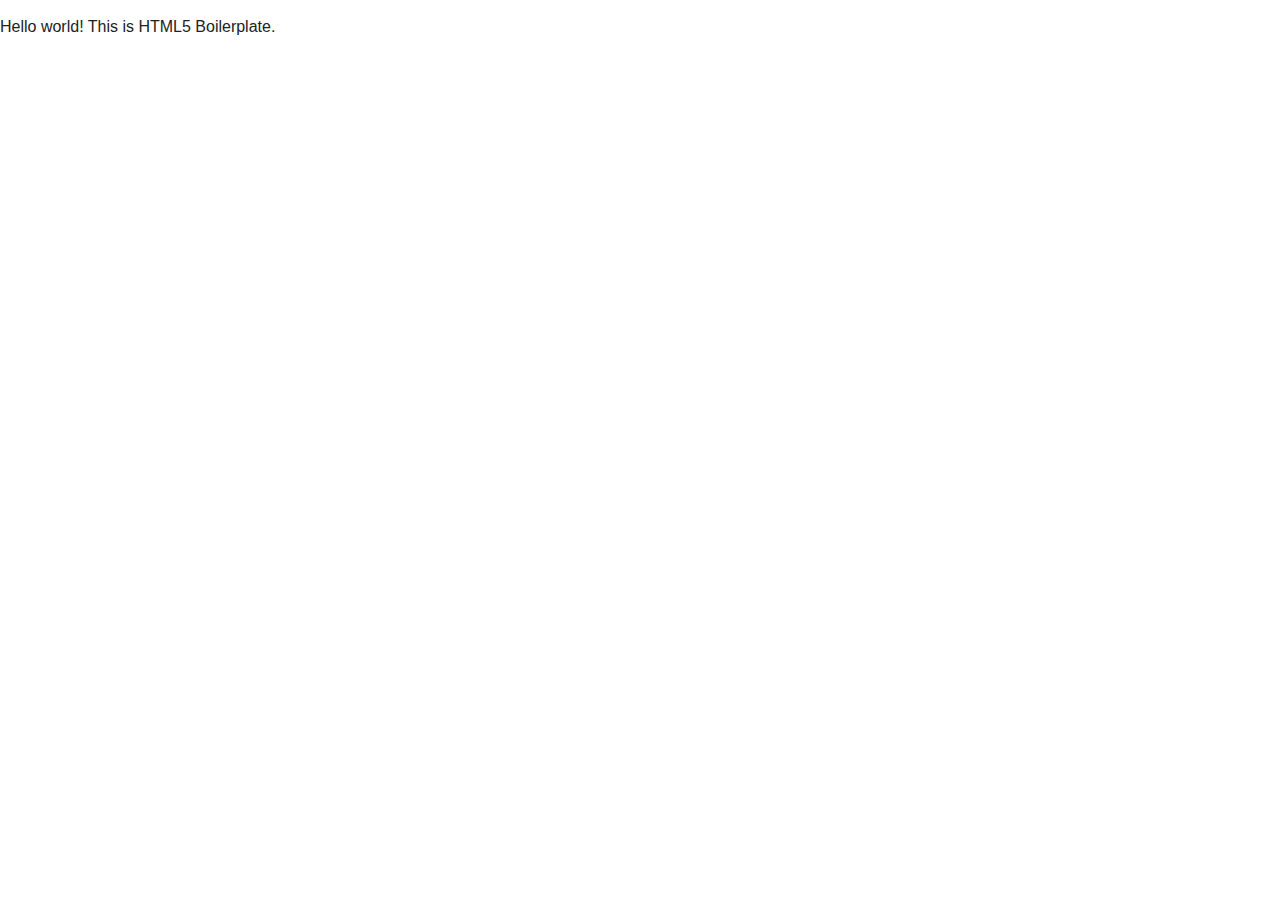
<file: index.html>
<!DOCTYPE html>
<!--[if lt IE 7]>      <html class="no-js lt-ie9 lt-ie8 lt-ie7"> <![endif]-->
<!--[if IE 7]>         <html class="no-js lt-ie9 lt-ie8"> <![endif]-->
<!--[if IE 8]>         <html class="no-js lt-ie9"> <![endif]-->
<!--[if gt IE 8]><!--> <html class="no-js"> <!--<![endif]-->
    <head>
        <meta charset="utf-8">
        <meta http-equiv="X-UA-Compatible" content="IE=edge,chrome=1">
        <title></title>
        <meta name="description" content="">
        <meta name="viewport" content="width=device-width">

        <!-- Place favicon.ico and apple-touch-icon.png in the root directory -->

        <link rel="stylesheet" href="css_library/normalize.css">
        <link rel="stylesheet" href="css_library/main.css">
        <script src="js_library/modernizr-2.6.2.min.js"></script>
    </head>
    <body>
        <!--[if lt IE 7]>
            <p class="chromeframe">You are using an <strong>outdated</strong> browser. Please <a href="http://browsehappy.com/">upgrade your browser</a> or <a href="http://www.google.com/chromeframe/?redirect=true">activate Google Chrome Frame</a> to improve your experience.</p>
        <![endif]-->

        <!-- Add your site or application content here -->
        <p>Hello world! This is HTML5 Boilerplate.</p>

        <script src="//ajax.googleapis.com/ajax/libs/jquery/1.9.1/jquery.min.js"></script>
        <script>window.jQuery || document.write('<script src="js/vendor/jquery-1.9.1.min.js"><\/script>')</script>
    </body>
</html>
</file>
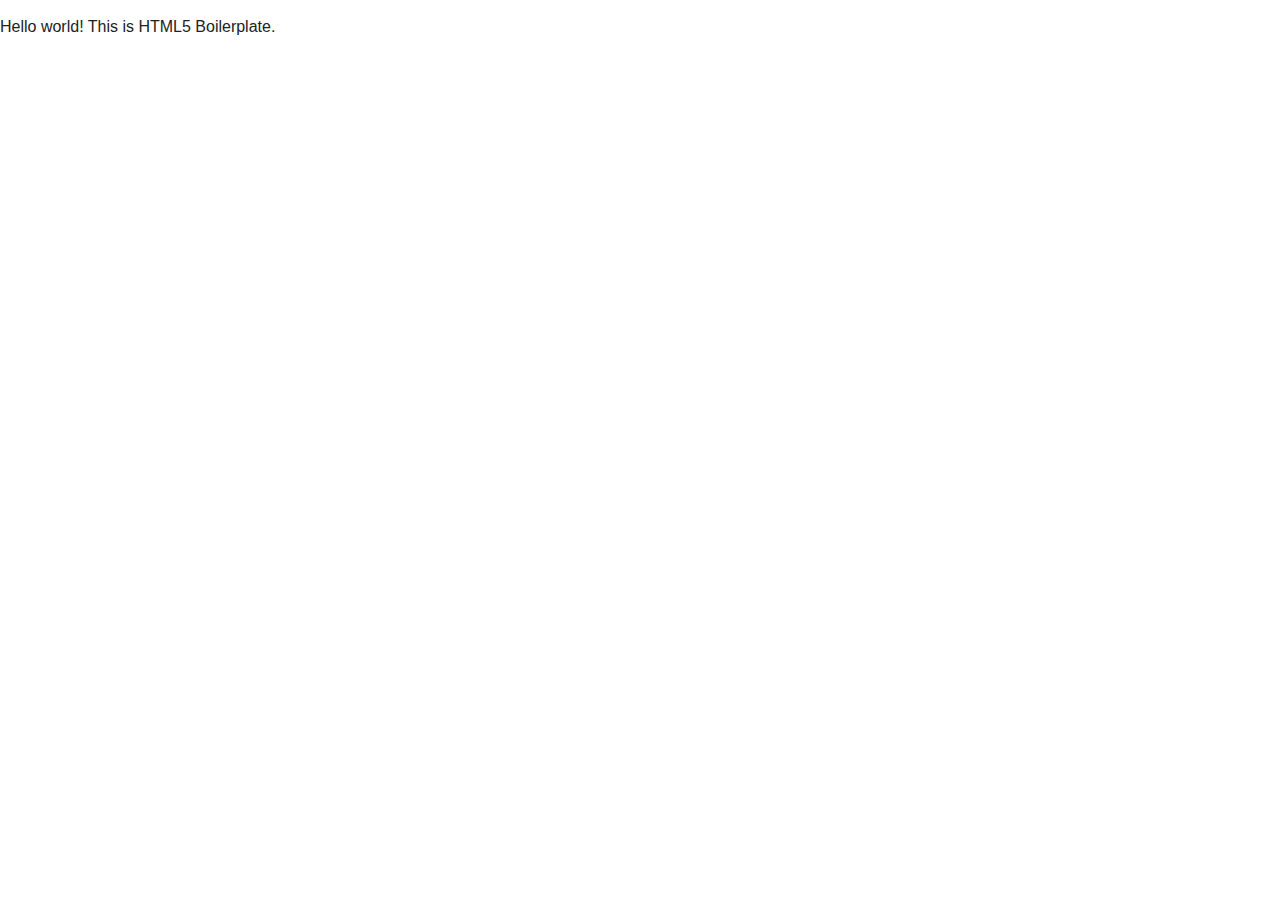
<file: repository/html5-boilerplate-master/index.html>
<!DOCTYPE html>
<!--[if lt IE 7]>      <html class="no-js lt-ie9 lt-ie8 lt-ie7"> <![endif]-->
<!--[if IE 7]>         <html class="no-js lt-ie9 lt-ie8"> <![endif]-->
<!--[if IE 8]>         <html class="no-js lt-ie9"> <![endif]-->
<!--[if gt IE 8]><!--> <html class="no-js"> <!--<![endif]-->
    <head>
        <meta charset="utf-8">
        <meta http-equiv="X-UA-Compatible" content="IE=edge,chrome=1">
        <title></title>
        <meta name="description" content="">
        <meta name="viewport" content="width=device-width">

        <!-- Place favicon.ico and apple-touch-icon.png in the root directory -->

        <link rel="stylesheet" href="css/normalize.css">
        <link rel="stylesheet" href="css/main.css">
        <script src="js/vendor/modernizr-2.6.2.min.js"></script>
    </head>
    <body>
        <!--[if lt IE 7]>
            <p class="chromeframe">You are using an <strong>outdated</strong> browser. Please <a href="http://browsehappy.com/">upgrade your browser</a> or <a href="http://www.google.com/chromeframe/?redirect=true">activate Google Chrome Frame</a> to improve your experience.</p>
        <![endif]-->

        <!-- Add your site or application content here -->
        <p>Hello world! This is HTML5 Boilerplate.</p>

        <script src="//ajax.googleapis.com/ajax/libs/jquery/1.9.1/jquery.min.js"></script>
        <script>window.jQuery || document.write('<script src="js/vendor/jquery-1.9.1.min.js"><\/script>')</script>
        <script src="js/plugins.js"></script>
        <script src="js/main.js"></script>

        <!-- Google Analytics: change UA-XXXXX-X to be your site's ID. -->
        <script>
            var _gaq=[['_setAccount','UA-XXXXX-X'],['_trackPageview']];
            (function(d,t){var g=d.createElement(t),s=d.getElementsByTagName(t)[0];
            g.src='//www.google-analytics.com/ga.js';
            s.parentNode.insertBefore(g,s)}(document,'script'));
        </script>
    </body>
</html>
</file>
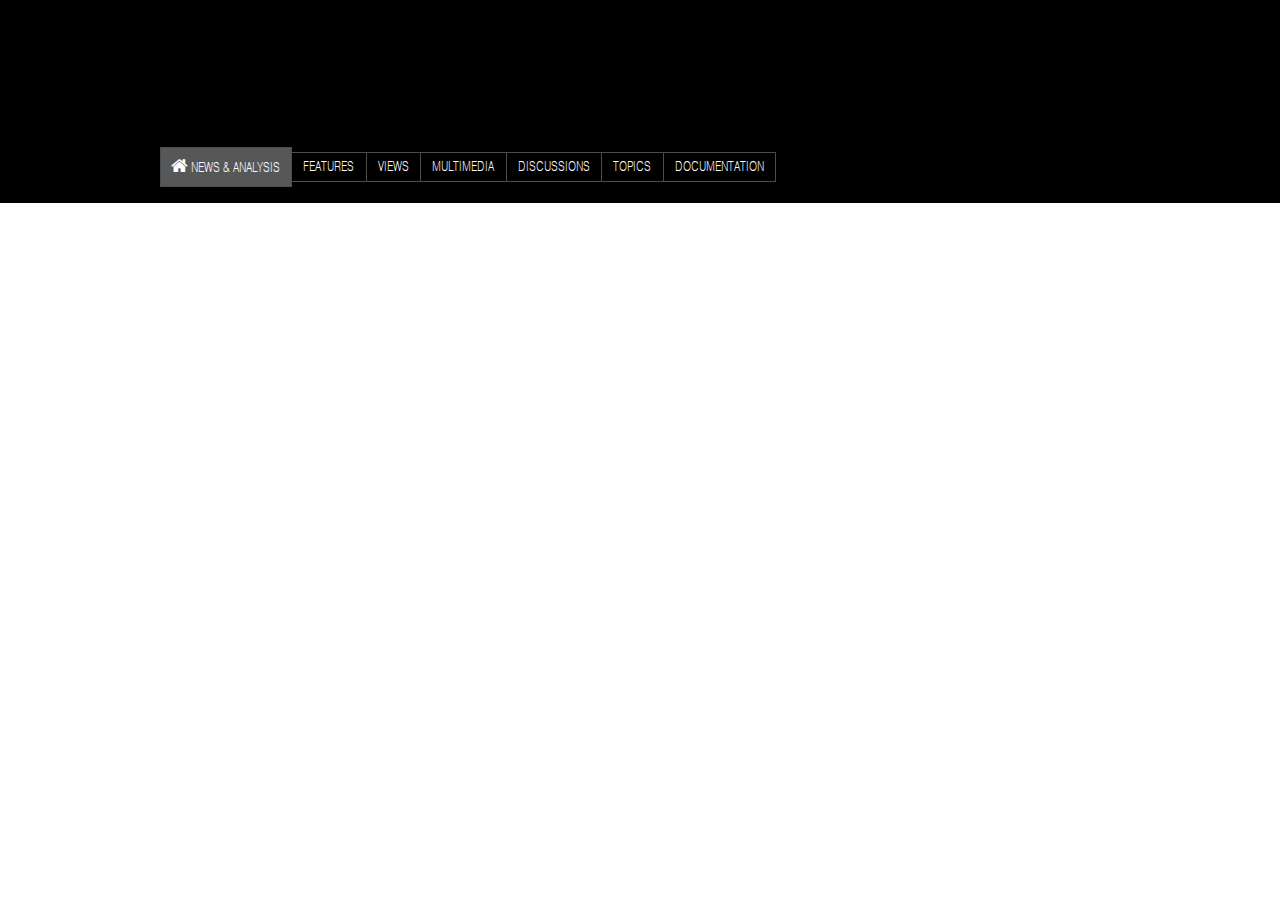
<file: _corporate/mit_review.html>
<!DOCTYPE html>
<!--[if lt IE 7]>      <html class="no-js lt-ie9 lt-ie8 lt-ie7"> <![endif]-->
<!--[if IE 7]>         <html class="no-js lt-ie9 lt-ie8"> <![endif]-->
<!--[if IE 8]>         <html class="no-js lt-ie9"> <![endif]-->
<!--[if gt IE 8]><!--> <html class="no-js"> <!--<![endif]-->
    <head>
        <meta charset="utf-8">
        <meta http-equiv="X-UA-Compatible" content="IE=edge,chrome=1">
        <title>MIT Technology Review {{ STATIC MENU }}</title>
        <meta name="description" content="">
        <meta name="viewport" content="width=device-width">

        <!-- STYLESHEETS -->
        <link rel="stylesheet" href="../css_library/normalize.css">
        <link rel="stylesheet" href="../css_library/main.css">
        <link rel="stylesheet" href="../css_library/font_file.css">
        <link rel="stylesheet" href="../css_library/font-awesome.css">
        <!-- MODERNIZR -->
        <script src="../js_library/modernizr-2.6.2.min.js"></script>
        
        <style>
            
            body{
                background-color:#F0F0F0;
            }
            
            .wrapper{
                width:100%;
                background-color:black;
            }
            
            .corp{
                min-width:805px;
                max-width:960px;
                margin:0 auto;
                padding-top:2em;
            }
            
            .corp #logo{
                height:99px;
            }

            /* STATIC NAV BAR */
            .corp nav{        
                color:white;
                padding:1em 0;
                clear:both;
            }
            
            .corp nav ul{
                display:block;
                overflow:hidden;
                padding:0;
                margin:0;
            }
            
            .corp nav ul li:first-child{
                background-color:#565759;
                padding:.6em .8em .6em .5em;
                font-size:.9em;
                font-family:"pragmatic-web-condensed-thin";
                margin-top:0;
                border-left:0.1em solid #4d4d4d;
            }
            
            .corp nav ul li{ 
                border-right:0.1em solid #4d4d4d;
                border-bottom:0.1em solid #4d4d4d;
                border-top:0.1em solid #4d4d4d;
                padding:.3em .8em;
                float: left;
                font-size:.88em;
                font-family:"pragmatic-web-condensed-thin";
                text-transform:uppercase;
                margin-top:.34em;
            }
            
            .corp nav ul li i{
                font-size:1.25em;
            }
            
            .corp nav ul li:hover{
                border-bottom: 1px solid #FFFFFF;
                background-color:#2e2e2e;
            }
            /* END STATIC NAVBAR */
        
        </style>

    </head>
    <body>
        
        <div class="wrapper">
        
            <div class="corp">
                <div id="logo"></div>
                <nav>
                    <ul>
                        <li><i class="icon-home"></i>News &amp; Analysis</li>
                        <li>Features</li>
                        <li>Views</li>
                        <li>Multimedia</li>
                        <li>Discussions</li>
                        <li>Topics</li>
                        <li>Documentation</li>
                    </ul>
                </nav>
            </div>
            
        </div>
        

        
        <!-- JAVASCRIPT -->
        <script src="../js_library/jquery-1.9.1.min.js"></script>

    </body>
</html>
</file>
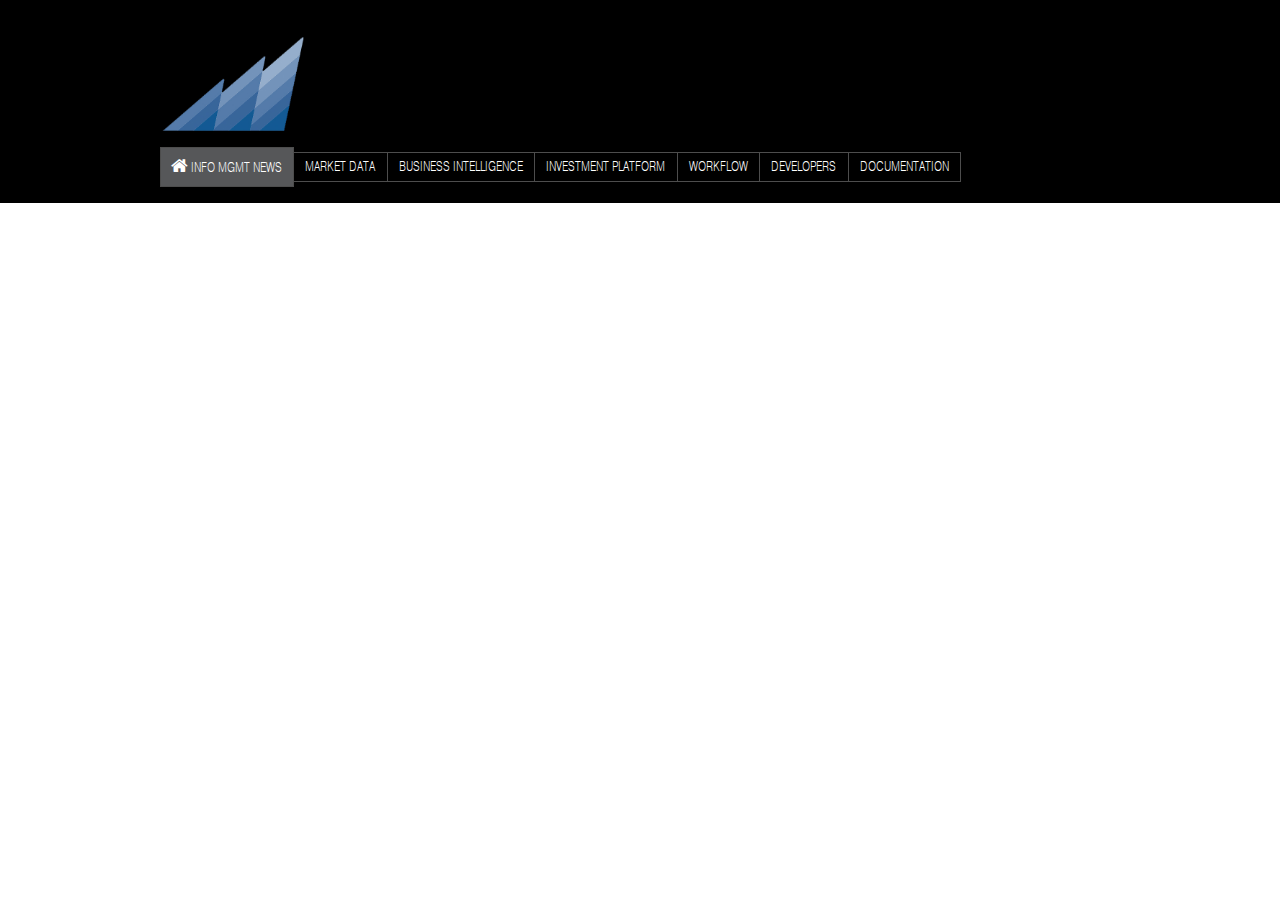
<file: _corporate/review_menu.html>
<!DOCTYPE html>
<!--[if lt IE 7]>      <html class="no-js lt-ie9 lt-ie8 lt-ie7"> <![endif]-->
<!--[if IE 7]>         <html class="no-js lt-ie9 lt-ie8"> <![endif]-->
<!--[if IE 8]>         <html class="no-js lt-ie9"> <![endif]-->
<!--[if gt IE 8]><!--> <html class="no-js"> <!--<![endif]-->
    <head>
        <meta charset="utf-8">
        <meta http-equiv="X-UA-Compatible" content="IE=edge,chrome=1">
        <title>Corporate Menu Design</title>
        <meta name="description" content="">
        <meta name="viewport" content="width=device-width">

        <!-- STYLESHEETS -->
        <link rel="stylesheet" href="../css_library/normalize.css">
        <link rel="stylesheet" href="../css_library/main.css">
        <link rel="stylesheet" href="../css_library/font_file.css">
        <link rel="stylesheet" href="../css_library/font-awesome.css">
        <!-- MODERNIZR -->
        <script src="../js_library/modernizr-2.6.2.min.js"></script>
        
        <style>
            
            body{
                background-color:#e2e2e2;
            }
            
            .wrapper{
                width:100%;
                background-color:black;
            }
            
            .corp{
                min-width:805px;
                max-width:960px;
                margin:0 auto;
                padding-top:2em;
            }
            
            .corp #logo{

            }
            
            .corp #logo img{
                height:99px;
            }
            
            /* STATIC NAV BAR */
            .corp nav{        
                color:white;
                padding:1em 0;
                clear:both;
            }
            
            .corp nav ul{
                display:block;
                overflow:hidden;
                padding:0;
                margin:0;
            }
            
            .corp nav ul li:first-child{
                background-color:#565759;
                padding:.6em .8em .6em .5em;
                font-size:.9em;
                font-family:"pragmatic-web-condensed-thin";
                margin-top:0;
                border-left:0.1em solid #4d4d4d;
            }
            
            .corp nav ul li{ 
                border-right:0.1em solid #4d4d4d;
                border-bottom:0.1em solid #4d4d4d;
                border-top:0.1em solid #4d4d4d;
                padding:.3em .8em;
                float: left;
                font-size:.88em;
                font-family:"pragmatic-web-condensed-thin";
                text-transform:uppercase;
                margin-top:.34em;
            }
            
            .corp nav ul li i{
                font-size:1.25em;
            }
            
            .corp nav ul li:hover{
                border-bottom: 1px solid #FFFFFF;
                background-color:#2e2e2e;
            }
            
            
            
            /* END STATIC NAVBAR */
        
        </style>

    </head>
    <body>
        
        <div class="wrapper">
        
            <div class="corp">
                <div id="logo"><img src="corp_logo.png"/></div>
                <nav>
                    <ul>
                        <li><i class="icon-home"></i>Info Mgmt News</li>
                        <li>Market Data</li>
                        <li>Business Intelligence</li>
                        <li>Investment Platform</li>
                        <li>Workflow</li>
                        <li>Developers</li>
                        <li>Documentation</li>
                    </ul>
                </nav>
            </div>
            
        </div>
        

        
        <!-- JAVASCRIPT -->
        <script src="../js_library/jquery-1.9.1.min.js"></script>

    </body>
</html>
</file>
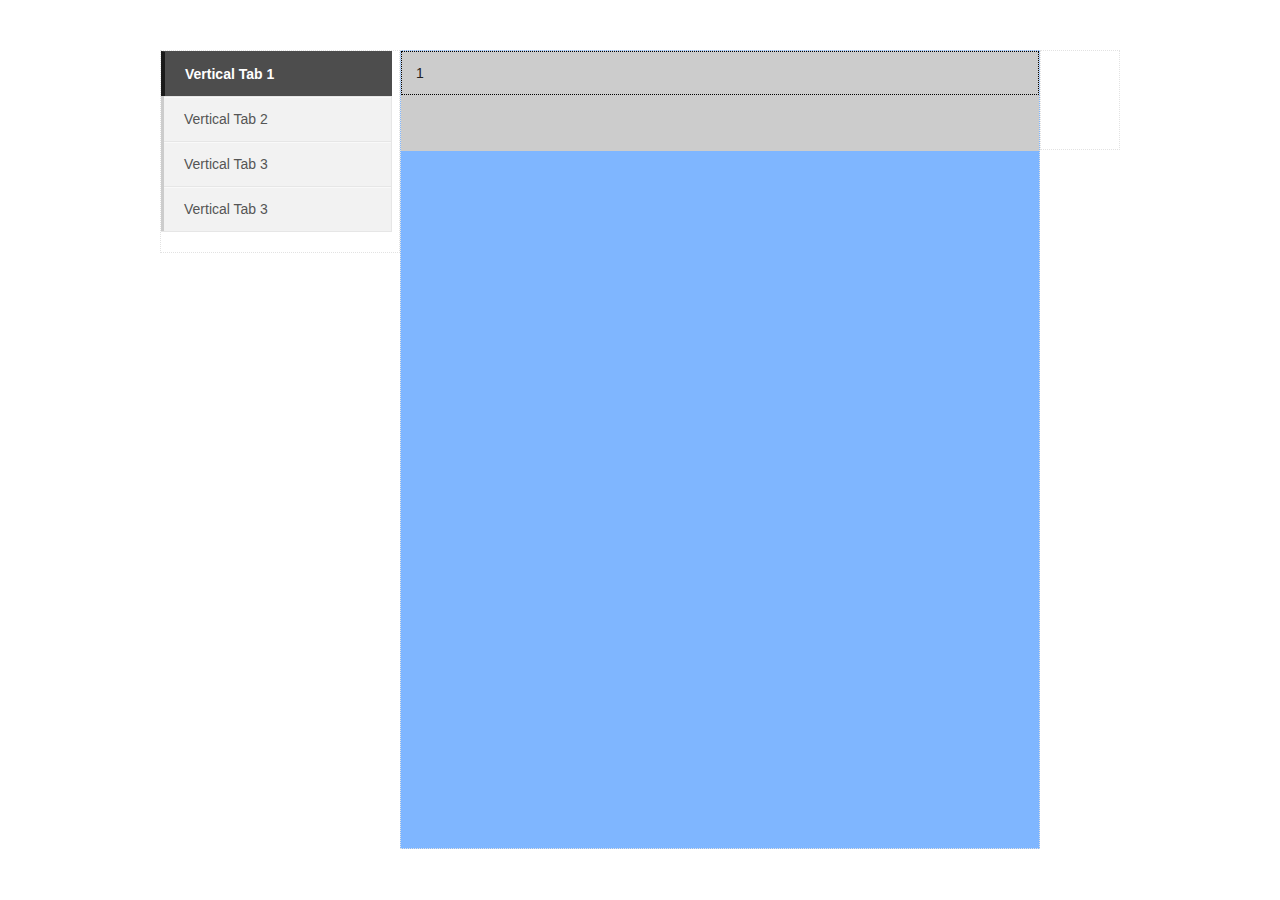
<file: _mosaic/_mosaic.html>
<!DOCTYPE html>
<!--[if lt IE 7]>      <html class="no-js lt-ie9 lt-ie8 lt-ie7"> <![endif]-->
<!--[if IE 7]>         <html class="no-js lt-ie9 lt-ie8"> <![endif]-->
<!--[if IE 8]>         <html class="no-js lt-ie9"> <![endif]-->
<!--[if gt IE 8]><!--> <html class="no-js"> <!--<![endif]-->
    <head>
        <meta charset="utf-8">
        <meta http-equiv="X-UA-Compatible" content="IE=edge,chrome=1">
        <title>Mosaic Slide Control</title>
        <meta name="description" content="">
        <meta name="viewport" content="width=device-width">

        <!-- STYLESHEETS -->
        <link rel="stylesheet" href="../css_library/normalize.css">
        <link rel="stylesheet" href="../css_library/main.css">
        <link rel="stylesheet" href="../css_library/foundation.min.css">
        
        <!-- MODERNIZR -->
        <script src="../js_library/modernizr-2.6.2.min.js"></script>
        
        <style>
            
            .wrapper{
                margin-top:50px;
            }
            
            .column, .columns{
                border: dotted 1px #e2e2e2;
                min-height:100px;
                padding:0;
            }
        
            .mosaic{
                width:100%;
                background-color:#7fb6ff;
                height:799px;
                overflow-x:hidden;
            }
            
            .mosaic .viewport{
                width:400%;
                background-color:#ccc;
                height:100px;
            }
            
            .mosaic section{
                width:25%;
                float:left;
                border:dotted 1px black;
                padding:1em;
            }
            
            
        </style>
        
        
    </head>
    <body>
        
        <div class="wrapper">
            
            <div class="row">
                
                <div class="three columns" style="padding: 0 .5em 0 0;">
                    <dl class="vertical tabs">
                        <dd class="active"><a href="#vertical1">Vertical Tab 1</a></dd>
                        <dd><a href="#vertical2">Vertical Tab 2</a></dd>
                        <dd><a href="#vertical3">Vertical Tab 3</a></dd>
                        <dd><a href="#vertical3">Vertical Tab 3</a></dd>
                    </dl>
                </div>
                
                <div class="eight columns mosaic" id="panel">
                    <div class="viewport">
                        <section>1</section>
                        <section>2</section>
                        <section>3</section>
                        <section>4</section>
                    </div>
                </div>
                
                <div class="one column">
                    
                </div>
                
            </div>
            
        </div>

        
        <!-- JAVASCRIPT -->
        <script src="../js_library/jquery-1.9.1.min.js"></script>
        <script src="../js_library/foundation.min.js"></script>
        
        <script>
            
        
            var mosaic_scroll = function(factor){
                var scroll_factor = factor * $('.mosaic').width();
                $(".mosaic").animate({scrollLeft:scroll_factor},500);
            }
            
            $("dd").click(function(e){
                e.preventDefault();
                var factor = $(this).index();
                var $tab = $(this);
                mosaic_scroll(factor);
                $("dd.active").removeClass("active");
                $(this).addClass("active");
            });
            
        </script>
        

    </body>
</html>
</file>
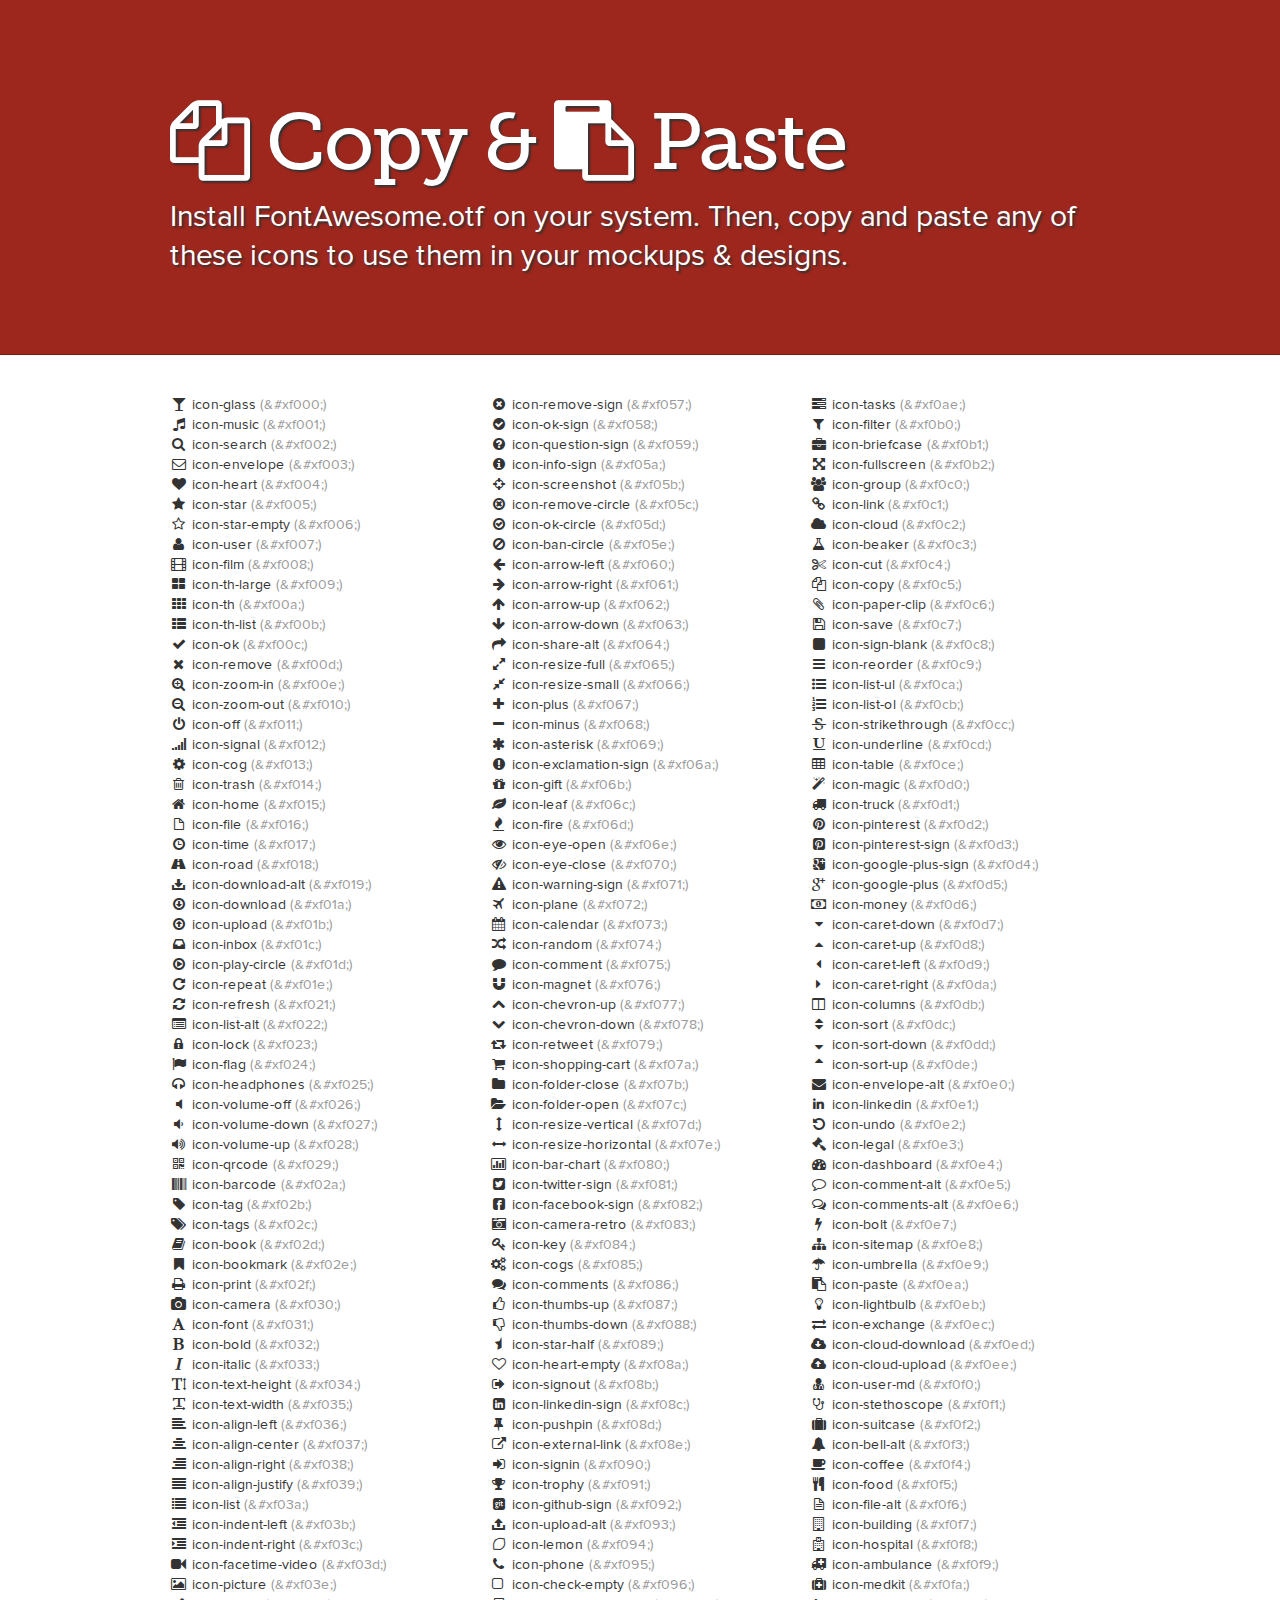
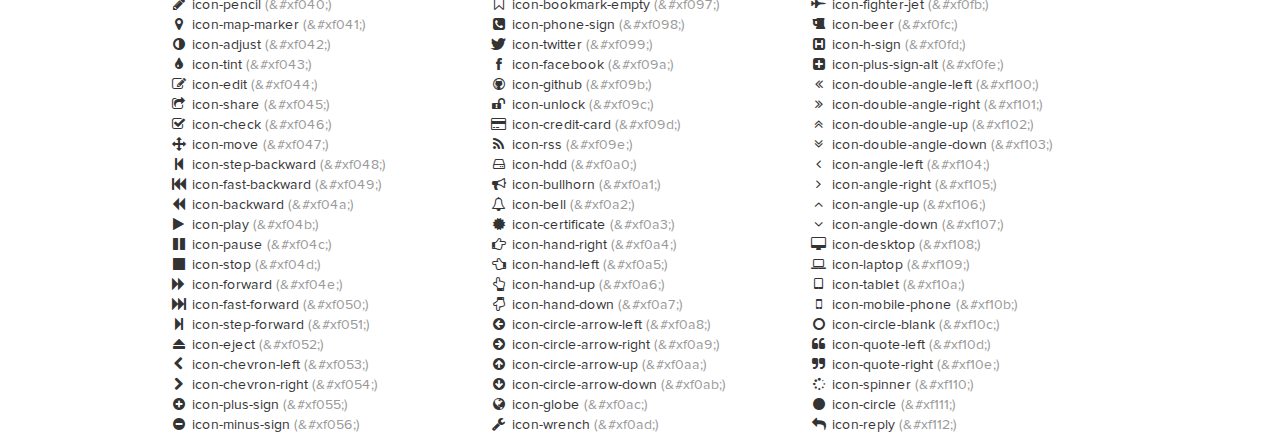
<file: repository/FortAwesome-Font-Awesome-13d5dd3/docs/design.html>
<!DOCTYPE html>
<!--[if lt IE 7 ]><html class="ie ie6" lang="en"> <![endif]-->
<!--[if IE 7 ]><html class="ie ie7" lang="en"> <![endif]-->
<!--[if IE 8 ]><html class="ie ie8" lang="en"> <![endif]-->
<!--[if (gte IE 9)|!(IE)]><!--><html lang="en"> <!--<![endif]-->
<head>
  <!-- Basic Page Needs
 ================================================== -->
  <meta charset="utf-8" />
  <title>Font Awesome Copy & Paste</title>
  <meta name="description" content="">
  <meta name="author" content="">
  <!--<meta name="viewport" content="width=device-width; initial-scale=1; maximum-scale=1">-->

  <!--[if lt IE 9]>
  <script src="http://html5shim.googlecode.com/svn/trunk/html5.js"></script>
  <![endif]-->

  <!-- CSS
 ================================================== -->

  <link rel="stylesheet" href="assets/css/site.css">
  <link rel="stylesheet" href="assets/css/prettify.css">
  <link rel="stylesheet" href="assets/css/font-awesome.min.css">
  <!--[if IE 7]>
  <link rel="stylesheet" href="assets/css/font-awesome-ie7.min.css">
  <![endif]-->
  <!-- Le fav and touch icons -->
  <link rel="shortcut icon" href="assets/ico/favicon.ico">

  <script type="text/javascript">
    var _gaq = _gaq || [];
    _gaq.push(['_setAccount', 'UA-30136587-1']);
    _gaq.push(['_trackPageview']);

    (function() {
      var ga = document.createElement('script'); ga.type = 'text/javascript'; ga.async = true;
      ga.src = ('https:' == document.location.protocol ? 'https://ssl' : 'http://www') + '.google-analytics.com/ga.js';
      var s = document.getElementsByTagName('script')[0]; s.parentNode.insertBefore(ga, s);
    })();
  </script>
</head>
<body>

<div class="jumbotron">
  <div class="container">

    <h1><i class="icon-copy"></i> Copy & <i class="icon-paste"></i> Paste</h1>
    <p>
      Install FontAwesome.otf on your system.
      Then, copy and paste any of these icons to use them in your mockups & designs.
    </p>

  </div>
</div>


<div class="container">
  <section>
    <div class="row">
      <div class="span4">
        <ul class="unstyled">
          <li><i class="icon-">&#xf000;</i> icon-glass <span class="muted">(&amp;#xf000;)</span></li>
          <li><i class="icon-">&#xf001;</i> icon-music <span class="muted">(&amp;#xf001;)</span></li>
          <li><i class="icon-">&#xf002;</i> icon-search <span class="muted">(&amp;#xf002;)</span></li>
          <li><i class="icon-">&#xf003;</i> icon-envelope <span class="muted">(&amp;#xf003;)</span></li>
          <li><i class="icon-">&#xf004;</i> icon-heart <span class="muted">(&amp;#xf004;)</span></li>
          <li><i class="icon-">&#xf005;</i> icon-star <span class="muted">(&amp;#xf005;)</span></li>
          <li><i class="icon-">&#xf006;</i> icon-star-empty <span class="muted">(&amp;#xf006;)</span></li>
          <li><i class="icon-">&#xf007;</i> icon-user <span class="muted">(&amp;#xf007;)</span></li>
          <li><i class="icon-">&#xf008;</i> icon-film <span class="muted">(&amp;#xf008;)</span></li>
          <li><i class="icon-">&#xf009;</i> icon-th-large <span class="muted">(&amp;#xf009;)</span></li>
          <li><i class="icon-">&#xf00a;</i> icon-th <span class="muted">(&amp;#xf00a;)</span></li>
          <li><i class="icon-">&#xf00b;</i> icon-th-list <span class="muted">(&amp;#xf00b;)</span></li>
          <li><i class="icon-">&#xf00c;</i> icon-ok <span class="muted">(&amp;#xf00c;)</span></li>
          <li><i class="icon-">&#xf00d;</i> icon-remove <span class="muted">(&amp;#xf00d;)</span></li>
          <li><i class="icon-">&#xf00e;</i> icon-zoom-in <span class="muted">(&amp;#xf00e;)</span></li>
          <li><i class="icon-">&#xf010;</i> icon-zoom-out <span class="muted">(&amp;#xf010;)</span></li>
          <li><i class="icon-">&#xf011;</i> icon-off <span class="muted">(&amp;#xf011;)</span></li>
          <li><i class="icon-">&#xf012;</i> icon-signal <span class="muted">(&amp;#xf012;)</span></li>
          <li><i class="icon-">&#xf013;</i> icon-cog <span class="muted">(&amp;#xf013;)</span></li>
          <li><i class="icon-">&#xf014;</i> icon-trash <span class="muted">(&amp;#xf014;)</span></li>
          <li><i class="icon-">&#xf015;</i> icon-home <span class="muted">(&amp;#xf015;)</span></li>
          <li><i class="icon-">&#xf016;</i> icon-file <span class="muted">(&amp;#xf016;)</span></li>
          <li><i class="icon-">&#xf017;</i> icon-time <span class="muted">(&amp;#xf017;)</span></li>
          <li><i class="icon-">&#xf018;</i> icon-road <span class="muted">(&amp;#xf018;)</span></li>
          <li><i class="icon-">&#xf019;</i> icon-download-alt <span class="muted">(&amp;#xf019;)</span></li>
          <li><i class="icon-">&#xf01a;</i> icon-download <span class="muted">(&amp;#xf01a;)</span></li>
          <li><i class="icon-">&#xf01b;</i> icon-upload <span class="muted">(&amp;#xf01b;)</span></li>
          <li><i class="icon-">&#xf01c;</i> icon-inbox <span class="muted">(&amp;#xf01c;)</span></li>
          <li><i class="icon-">&#xf01d;</i> icon-play-circle <span class="muted">(&amp;#xf01d;)</span></li>
          <li><i class="icon-">&#xf01e;</i> icon-repeat <span class="muted">(&amp;#xf01e;)</span></li>
          <li><i class="icon-">&#xf021;</i> icon-refresh <span class="muted">(&amp;#xf021;)</span></li>
          <li><i class="icon-">&#xf022;</i> icon-list-alt <span class="muted">(&amp;#xf022;)</span></li>
          <li><i class="icon-">&#xf023;</i> icon-lock <span class="muted">(&amp;#xf023;)</span></li>
          <li><i class="icon-">&#xf024;</i> icon-flag <span class="muted">(&amp;#xf024;)</span></li>
          <li><i class="icon-">&#xf025;</i> icon-headphones <span class="muted">(&amp;#xf025;)</span></li>
          <li><i class="icon-">&#xf026;</i> icon-volume-off <span class="muted">(&amp;#xf026;)</span></li>
          <li><i class="icon-">&#xf027;</i> icon-volume-down <span class="muted">(&amp;#xf027;)</span></li>
          <li><i class="icon-">&#xf028;</i> icon-volume-up <span class="muted">(&amp;#xf028;)</span></li>
          <li><i class="icon-">&#xf029;</i> icon-qrcode <span class="muted">(&amp;#xf029;)</span></li>
          <li><i class="icon-">&#xf02a;</i> icon-barcode <span class="muted">(&amp;#xf02a;)</span></li>
          <li><i class="icon-">&#xf02b;</i> icon-tag <span class="muted">(&amp;#xf02b;)</span></li>
          <li><i class="icon-">&#xf02c;</i> icon-tags <span class="muted">(&amp;#xf02c;)</span></li>
          <li><i class="icon-">&#xf02d;</i> icon-book <span class="muted">(&amp;#xf02d;)</span></li>
          <li><i class="icon-">&#xf02e;</i> icon-bookmark <span class="muted">(&amp;#xf02e;)</span></li>
          <li><i class="icon-">&#xf02f;</i> icon-print <span class="muted">(&amp;#xf02f;)</span></li>
          <li><i class="icon-">&#xf030;</i> icon-camera <span class="muted">(&amp;#xf030;)</span></li>
          <li><i class="icon-">&#xf031;</i> icon-font <span class="muted">(&amp;#xf031;)</span></li>
          <li><i class="icon-">&#xf032;</i> icon-bold <span class="muted">(&amp;#xf032;)</span></li>
          <li><i class="icon-">&#xf033;</i> icon-italic <span class="muted">(&amp;#xf033;)</span></li>
          <li><i class="icon-">&#xf034;</i> icon-text-height <span class="muted">(&amp;#xf034;)</span></li>
          <li><i class="icon-">&#xf035;</i> icon-text-width <span class="muted">(&amp;#xf035;)</span></li>
          <li><i class="icon-">&#xf036;</i> icon-align-left <span class="muted">(&amp;#xf036;)</span></li>
          <li><i class="icon-">&#xf037;</i> icon-align-center <span class="muted">(&amp;#xf037;)</span></li>
          <li><i class="icon-">&#xf038;</i> icon-align-right <span class="muted">(&amp;#xf038;)</span></li>
          <li><i class="icon-">&#xf039;</i> icon-align-justify <span class="muted">(&amp;#xf039;)</span></li>
          <li><i class="icon-">&#xf03a;</i> icon-list <span class="muted">(&amp;#xf03a;)</span></li>
          <li><i class="icon-">&#xf03b;</i> icon-indent-left <span class="muted">(&amp;#xf03b;)</span></li>
          <li><i class="icon-">&#xf03c;</i> icon-indent-right <span class="muted">(&amp;#xf03c;)</span></li>
          <li><i class="icon-">&#xf03d;</i> icon-facetime-video <span class="muted">(&amp;#xf03d;)</span></li>
          <li><i class="icon-">&#xf03e;</i> icon-picture <span class="muted">(&amp;#xf03e;)</span></li>
          <li><i class="icon-">&#xf040;</i> icon-pencil <span class="muted">(&amp;#xf040;)</span></li>
          <li><i class="icon-">&#xf041;</i> icon-map-marker <span class="muted">(&amp;#xf041;)</span></li>
          <li><i class="icon-">&#xf042;</i> icon-adjust <span class="muted">(&amp;#xf042;)</span></li>
          <li><i class="icon-">&#xf043;</i> icon-tint <span class="muted">(&amp;#xf043;)</span></li>
          <li><i class="icon-">&#xf044;</i> icon-edit <span class="muted">(&amp;#xf044;)</span></li>
          <li><i class="icon-">&#xf045;</i> icon-share <span class="muted">(&amp;#xf045;)</span></li>
          <li><i class="icon-">&#xf046;</i> icon-check <span class="muted">(&amp;#xf046;)</span></li>
          <li><i class="icon-">&#xf047;</i> icon-move <span class="muted">(&amp;#xf047;)</span></li>
          <li><i class="icon-">&#xf048;</i> icon-step-backward <span class="muted">(&amp;#xf048;)</span></li>
          <li><i class="icon-">&#xf049;</i> icon-fast-backward <span class="muted">(&amp;#xf049;)</span></li>
          <li><i class="icon-">&#xf04a;</i> icon-backward <span class="muted">(&amp;#xf04a;)</span></li>
          <li><i class="icon-">&#xf04b;</i> icon-play <span class="muted">(&amp;#xf04b;)</span></li>
          <li><i class="icon-">&#xf04c;</i> icon-pause <span class="muted">(&amp;#xf04c;)</span></li>
          <li><i class="icon-">&#xf04d;</i> icon-stop <span class="muted">(&amp;#xf04d;)</span></li>
          <li><i class="icon-">&#xf04e;</i> icon-forward <span class="muted">(&amp;#xf04e;)</span></li>
          <li><i class="icon-">&#xf050;</i> icon-fast-forward <span class="muted">(&amp;#xf050;)</span></li>
          <li><i class="icon-">&#xf051;</i> icon-step-forward <span class="muted">(&amp;#xf051;)</span></li>
          <li><i class="icon-">&#xf052;</i> icon-eject <span class="muted">(&amp;#xf052;)</span></li>
          <li><i class="icon-">&#xf053;</i> icon-chevron-left <span class="muted">(&amp;#xf053;)</span></li>
          <li><i class="icon-">&#xf054;</i> icon-chevron-right <span class="muted">(&amp;#xf054;)</span></li>
          <li><i class="icon-">&#xf055;</i> icon-plus-sign <span class="muted">(&amp;#xf055;)</span></li>
          <li><i class="icon-">&#xf056;</i> icon-minus-sign <span class="muted">(&amp;#xf056;)</span></li>
        </ul>
      </div>
      <div class="span4">
        <ul class="unstyled">
          <li><i class="icon-">&#xf057;</i> icon-remove-sign <span class="muted">(&amp;#xf057;)</span></li>
          <li><i class="icon-">&#xf058;</i> icon-ok-sign <span class="muted">(&amp;#xf058;)</span></li>
          <li><i class="icon-">&#xf059;</i> icon-question-sign <span class="muted">(&amp;#xf059;)</span></li>
          <li><i class="icon-">&#xf05a;</i> icon-info-sign <span class="muted">(&amp;#xf05a;)</span></li>
          <li><i class="icon-">&#xf05b;</i> icon-screenshot <span class="muted">(&amp;#xf05b;)</span></li>
          <li><i class="icon-">&#xf05c;</i> icon-remove-circle <span class="muted">(&amp;#xf05c;)</span></li>
          <li><i class="icon-">&#xf05d;</i> icon-ok-circle <span class="muted">(&amp;#xf05d;)</span></li>
          <li><i class="icon-">&#xf05e;</i> icon-ban-circle <span class="muted">(&amp;#xf05e;)</span></li>
          <li><i class="icon-">&#xf060;</i> icon-arrow-left <span class="muted">(&amp;#xf060;)</span></li>
          <li><i class="icon-">&#xf061;</i> icon-arrow-right <span class="muted">(&amp;#xf061;)</span></li>
          <li><i class="icon-">&#xf062;</i> icon-arrow-up <span class="muted">(&amp;#xf062;)</span></li>
          <li><i class="icon-">&#xf063;</i> icon-arrow-down <span class="muted">(&amp;#xf063;)</span></li>
          <li><i class="icon-">&#xf064;</i> icon-share-alt <span class="muted">(&amp;#xf064;)</span></li>
          <li><i class="icon-">&#xf065;</i> icon-resize-full <span class="muted">(&amp;#xf065;)</span></li>
          <li><i class="icon-">&#xf066;</i> icon-resize-small <span class="muted">(&amp;#xf066;)</span></li>
          <li><i class="icon-">&#xf067;</i> icon-plus <span class="muted">(&amp;#xf067;)</span></li>
          <li><i class="icon-">&#xf068;</i> icon-minus <span class="muted">(&amp;#xf068;)</span></li>
          <li><i class="icon-">&#xf069;</i> icon-asterisk <span class="muted">(&amp;#xf069;)</span></li>
          <li><i class="icon-">&#xf06a;</i> icon-exclamation-sign <span class="muted">(&amp;#xf06a;)</span></li>
          <li><i class="icon-">&#xf06b;</i> icon-gift <span class="muted">(&amp;#xf06b;)</span></li>
          <li><i class="icon-">&#xf06c;</i> icon-leaf <span class="muted">(&amp;#xf06c;)</span></li>
          <li><i class="icon-">&#xf06d;</i> icon-fire <span class="muted">(&amp;#xf06d;)</span></li>
          <li><i class="icon-">&#xf06e;</i> icon-eye-open <span class="muted">(&amp;#xf06e;)</span></li>
          <li><i class="icon-">&#xf070;</i> icon-eye-close <span class="muted">(&amp;#xf070;)</span></li>
          <li><i class="icon-">&#xf071;</i> icon-warning-sign <span class="muted">(&amp;#xf071;)</span></li>
          <li><i class="icon-">&#xf072;</i> icon-plane <span class="muted">(&amp;#xf072;)</span></li>
          <li><i class="icon-">&#xf073;</i> icon-calendar <span class="muted">(&amp;#xf073;)</span></li>
          <li><i class="icon-">&#xf074;</i> icon-random <span class="muted">(&amp;#xf074;)</span></li>
          <li><i class="icon-">&#xf075;</i> icon-comment <span class="muted">(&amp;#xf075;)</span></li>
          <li><i class="icon-">&#xf076;</i> icon-magnet <span class="muted">(&amp;#xf076;)</span></li>
          <li><i class="icon-">&#xf077;</i> icon-chevron-up <span class="muted">(&amp;#xf077;)</span></li>
          <li><i class="icon-">&#xf078;</i> icon-chevron-down <span class="muted">(&amp;#xf078;)</span></li>
          <li><i class="icon-">&#xf079;</i> icon-retweet <span class="muted">(&amp;#xf079;)</span></li>
          <li><i class="icon-">&#xf07a;</i> icon-shopping-cart <span class="muted">(&amp;#xf07a;)</span></li>
          <li><i class="icon-">&#xf07b;</i> icon-folder-close <span class="muted">(&amp;#xf07b;)</span></li>
          <li><i class="icon-">&#xf07c;</i> icon-folder-open <span class="muted">(&amp;#xf07c;)</span></li>
          <li><i class="icon-">&#xf07d;</i> icon-resize-vertical <span class="muted">(&amp;#xf07d;)</span></li>
          <li><i class="icon-">&#xf07e;</i> icon-resize-horizontal <span class="muted">(&amp;#xf07e;)</span></li>
          <li><i class="icon-">&#xf080;</i> icon-bar-chart <span class="muted">(&amp;#xf080;)</span></li>
          <li><i class="icon-">&#xf081;</i> icon-twitter-sign <span class="muted">(&amp;#xf081;)</span></li>
          <li><i class="icon-">&#xf082;</i> icon-facebook-sign <span class="muted">(&amp;#xf082;)</span></li>
          <li><i class="icon-">&#xf083;</i> icon-camera-retro <span class="muted">(&amp;#xf083;)</span></li>
          <li><i class="icon-">&#xf084;</i> icon-key <span class="muted">(&amp;#xf084;)</span></li>
          <li><i class="icon-">&#xf085;</i> icon-cogs <span class="muted">(&amp;#xf085;)</span></li>
          <li><i class="icon-">&#xf086;</i> icon-comments <span class="muted">(&amp;#xf086;)</span></li>
          <li><i class="icon-">&#xf087;</i> icon-thumbs-up <span class="muted">(&amp;#xf087;)</span></li>
          <li><i class="icon-">&#xf088;</i> icon-thumbs-down <span class="muted">(&amp;#xf088;)</span></li>
          <li><i class="icon-">&#xf089;</i> icon-star-half <span class="muted">(&amp;#xf089;)</span></li>
          <li><i class="icon-">&#xf08a;</i> icon-heart-empty <span class="muted">(&amp;#xf08a;)</span></li>
          <li><i class="icon-">&#xf08b;</i> icon-signout <span class="muted">(&amp;#xf08b;)</span></li>
          <li><i class="icon-">&#xf08c;</i> icon-linkedin-sign <span class="muted">(&amp;#xf08c;)</span></li>
          <li><i class="icon-">&#xf08d;</i> icon-pushpin <span class="muted">(&amp;#xf08d;)</span></li>
          <li><i class="icon-">&#xf08e;</i> icon-external-link <span class="muted">(&amp;#xf08e;)</span></li>
          <li><i class="icon-">&#xf090;</i> icon-signin <span class="muted">(&amp;#xf090;)</span></li>
          <li><i class="icon-">&#xf091;</i> icon-trophy <span class="muted">(&amp;#xf091;)</span></li>
          <li><i class="icon-">&#xf092;</i> icon-github-sign <span class="muted">(&amp;#xf092;)</span></li>
          <li><i class="icon-">&#xf093;</i> icon-upload-alt <span class="muted">(&amp;#xf093;)</span></li>
          <li><i class="icon-">&#xf094;</i> icon-lemon <span class="muted">(&amp;#xf094;)</span></li>
          <li><i class="icon-">&#xf095;</i> icon-phone <span class="muted">(&amp;#xf095;)</span></li>
          <li><i class="icon-">&#xf096;</i> icon-check-empty <span class="muted">(&amp;#xf096;)</span></li>
          <li><i class="icon-">&#xf097;</i> icon-bookmark-empty <span class="muted">(&amp;#xf097;)</span></li>
          <li><i class="icon-">&#xf098;</i> icon-phone-sign <span class="muted">(&amp;#xf098;)</span></li>
          <li><i class="icon-">&#xf099;</i> icon-twitter <span class="muted">(&amp;#xf099;)</span></li>
          <li><i class="icon-">&#xf09a;</i> icon-facebook <span class="muted">(&amp;#xf09a;)</span></li>
          <li><i class="icon-">&#xf09b;</i> icon-github <span class="muted">(&amp;#xf09b;)</span></li>
          <li><i class="icon-">&#xf09c;</i> icon-unlock <span class="muted">(&amp;#xf09c;)</span></li>
          <li><i class="icon-">&#xf09d;</i> icon-credit-card <span class="muted">(&amp;#xf09d;)</span></li>
          <li><i class="icon-">&#xf09e;</i> icon-rss <span class="muted">(&amp;#xf09e;)</span></li>
          <li><i class="icon-">&#xf0a0;</i> icon-hdd <span class="muted">(&amp;#xf0a0;)</span></li>
          <li><i class="icon-">&#xf0a1;</i> icon-bullhorn <span class="muted">(&amp;#xf0a1;)</span></li>
          <li><i class="icon-">&#xf0a2;</i> icon-bell <span class="muted">(&amp;#xf0a2;)</span></li>
          <li><i class="icon-">&#xf0a3;</i> icon-certificate <span class="muted">(&amp;#xf0a3;)</span></li>
          <li><i class="icon-">&#xf0a4;</i> icon-hand-right <span class="muted">(&amp;#xf0a4;)</span></li>
          <li><i class="icon-">&#xf0a5;</i> icon-hand-left <span class="muted">(&amp;#xf0a5;)</span></li>
          <li><i class="icon-">&#xf0a6;</i> icon-hand-up <span class="muted">(&amp;#xf0a6;)</span></li>
          <li><i class="icon-">&#xf0a7;</i> icon-hand-down <span class="muted">(&amp;#xf0a7;)</span></li>
          <li><i class="icon-">&#xf0a8;</i> icon-circle-arrow-left <span class="muted">(&amp;#xf0a8;)</span></li>
          <li><i class="icon-">&#xf0a9;</i> icon-circle-arrow-right <span class="muted">(&amp;#xf0a9;)</span></li>
          <li><i class="icon-">&#xf0aa;</i> icon-circle-arrow-up <span class="muted">(&amp;#xf0aa;)</span></li>
          <li><i class="icon-">&#xf0ab;</i> icon-circle-arrow-down <span class="muted">(&amp;#xf0ab;)</span></li>
          <li><i class="icon-">&#xf0ac;</i> icon-globe <span class="muted">(&amp;#xf0ac;)</span></li>
          <li><i class="icon-">&#xf0ad;</i> icon-wrench <span class="muted">(&amp;#xf0ad;)</span></li>
        </ul>
      </div>
      <div class="span4">
        <ul class="unstyled">
          <li><i class="icon-">&#xf0ae;</i> icon-tasks <span class="muted">(&amp;#xf0ae;)</span></li>
          <li><i class="icon-">&#xf0b0;</i> icon-filter <span class="muted">(&amp;#xf0b0;)</span></li>
          <li><i class="icon-">&#xf0b1;</i> icon-briefcase <span class="muted">(&amp;#xf0b1;)</span></li>
          <li><i class="icon-">&#xf0b2;</i> icon-fullscreen <span class="muted">(&amp;#xf0b2;)</span></li>
          <li><i class="icon-">&#xf0c0;</i> icon-group <span class="muted">(&amp;#xf0c0;)</span></li>
          <li><i class="icon-">&#xf0c1;</i> icon-link <span class="muted">(&amp;#xf0c1;)</span></li>
          <li><i class="icon-">&#xf0c2;</i> icon-cloud <span class="muted">(&amp;#xf0c2;)</span></li>
          <li><i class="icon-">&#xf0c3;</i> icon-beaker <span class="muted">(&amp;#xf0c3;)</span></li>
          <li><i class="icon-">&#xf0c4;</i> icon-cut <span class="muted">(&amp;#xf0c4;)</span></li>
          <li><i class="icon-">&#xf0c5;</i> icon-copy <span class="muted">(&amp;#xf0c5;)</span></li>
          <li><i class="icon-">&#xf0c6;</i> icon-paper-clip <span class="muted">(&amp;#xf0c6;)</span></li>
          <li><i class="icon-">&#xf0c7;</i> icon-save <span class="muted">(&amp;#xf0c7;)</span></li>
          <li><i class="icon-">&#xf0c8;</i> icon-sign-blank <span class="muted">(&amp;#xf0c8;)</span></li>
          <li><i class="icon-">&#xf0c9;</i> icon-reorder <span class="muted">(&amp;#xf0c9;)</span></li>
          <li><i class="icon-">&#xf0ca;</i> icon-list-ul <span class="muted">(&amp;#xf0ca;)</span></li>
          <li><i class="icon-">&#xf0cb;</i> icon-list-ol <span class="muted">(&amp;#xf0cb;)</span></li>
          <li><i class="icon-">&#xf0cc;</i> icon-strikethrough <span class="muted">(&amp;#xf0cc;)</span></li>
          <li><i class="icon-">&#xf0cd;</i> icon-underline <span class="muted">(&amp;#xf0cd;)</span></li>
          <li><i class="icon-">&#xf0ce;</i> icon-table <span class="muted">(&amp;#xf0ce;)</span></li>
          <li><i class="icon-">&#xf0d0;</i> icon-magic <span class="muted">(&amp;#xf0d0;)</span></li>
          <li><i class="icon-">&#xf0d1;</i> icon-truck <span class="muted">(&amp;#xf0d1;)</span></li>
          <li><i class="icon-">&#xf0d2;</i> icon-pinterest <span class="muted">(&amp;#xf0d2;)</span></li>
          <li><i class="icon-">&#xf0d3;</i> icon-pinterest-sign <span class="muted">(&amp;#xf0d3;)</span></li>
          <li><i class="icon-">&#xf0d4;</i> icon-google-plus-sign <span class="muted">(&amp;#xf0d4;)</span></li>
          <li><i class="icon-">&#xf0d5;</i> icon-google-plus <span class="muted">(&amp;#xf0d5;)</span></li>
          <li><i class="icon-">&#xf0d6;</i> icon-money <span class="muted">(&amp;#xf0d6;)</span></li>
          <li><i class="icon-">&#xf0d7;</i> icon-caret-down <span class="muted">(&amp;#xf0d7;)</span></li>
          <li><i class="icon-">&#xf0d8;</i> icon-caret-up <span class="muted">(&amp;#xf0d8;)</span></li>
          <li><i class="icon-">&#xf0d9;</i> icon-caret-left <span class="muted">(&amp;#xf0d9;)</span></li>
          <li><i class="icon-">&#xf0da;</i> icon-caret-right <span class="muted">(&amp;#xf0da;)</span></li>
          <li><i class="icon-">&#xf0db;</i> icon-columns <span class="muted">(&amp;#xf0db;)</span></li>
          <li><i class="icon-">&#xf0dc;</i> icon-sort <span class="muted">(&amp;#xf0dc;)</span></li>
          <li><i class="icon-">&#xf0dd;</i> icon-sort-down <span class="muted">(&amp;#xf0dd;)</span></li>
          <li><i class="icon-">&#xf0de;</i> icon-sort-up <span class="muted">(&amp;#xf0de;)</span></li>
          <li><i class="icon-">&#xf0e0;</i> icon-envelope-alt <span class="muted">(&amp;#xf0e0;)</span></li>
          <li><i class="icon-">&#xf0e1;</i> icon-linkedin <span class="muted">(&amp;#xf0e1;)</span></li>
          <li><i class="icon-">&#xf0e2;</i> icon-undo <span class="muted">(&amp;#xf0e2;)</span></li>
          <li><i class="icon-">&#xf0e3;</i> icon-legal <span class="muted">(&amp;#xf0e3;)</span></li>
          <li><i class="icon-">&#xf0e4;</i> icon-dashboard <span class="muted">(&amp;#xf0e4;)</span></li>
          <li><i class="icon-">&#xf0e5;</i> icon-comment-alt <span class="muted">(&amp;#xf0e5;)</span></li>
          <li><i class="icon-">&#xf0e6;</i> icon-comments-alt <span class="muted">(&amp;#xf0e6;)</span></li>
          <li><i class="icon-">&#xf0e7;</i> icon-bolt <span class="muted">(&amp;#xf0e7;)</span></li>
          <li><i class="icon-">&#xf0e8;</i> icon-sitemap <span class="muted">(&amp;#xf0e8;)</span></li>
          <li><i class="icon-">&#xf0e9;</i> icon-umbrella <span class="muted">(&amp;#xf0e9;)</span></li>
          <li><i class="icon-">&#xf0ea;</i> icon-paste <span class="muted">(&amp;#xf0ea;)</span></li>
          <li><i class="icon-">&#xf0eb;</i> icon-lightbulb <span class="muted">(&amp;#xf0eb;)</span></li>
          <li><i class="icon-">&#xf0ec;</i> icon-exchange <span class="muted">(&amp;#xf0ec;)</span></li>
          <li><i class="icon-">&#xf0ed;</i> icon-cloud-download <span class="muted">(&amp;#xf0ed;)</span></li>
          <li><i class="icon-">&#xf0ee;</i> icon-cloud-upload <span class="muted">(&amp;#xf0ee;)</span></li>
          <li><i class="icon-">&#xf0f0;</i> icon-user-md <span class="muted">(&amp;#xf0f0;)</span></li>
          <li><i class="icon-">&#xf0f1;</i> icon-stethoscope <span class="muted">(&amp;#xf0f1;)</span></li>
          <li><i class="icon-">&#xf0f2;</i> icon-suitcase <span class="muted">(&amp;#xf0f2;)</span></li>
          <li><i class="icon-">&#xf0f3;</i> icon-bell-alt <span class="muted">(&amp;#xf0f3;)</span></li>
          <li><i class="icon-">&#xf0f4;</i> icon-coffee <span class="muted">(&amp;#xf0f4;)</span></li>
          <li><i class="icon-">&#xf0f5;</i> icon-food <span class="muted">(&amp;#xf0f5;)</span></li>
          <li><i class="icon-">&#xf0f6;</i> icon-file-alt <span class="muted">(&amp;#xf0f6;)</span></li>
          <li><i class="icon-">&#xf0f7;</i> icon-building <span class="muted">(&amp;#xf0f7;)</span></li>
          <li><i class="icon-">&#xf0f8;</i> icon-hospital <span class="muted">(&amp;#xf0f8;)</span></li>
          <li><i class="icon-">&#xf0f9;</i> icon-ambulance <span class="muted">(&amp;#xf0f9;)</span></li>
          <li><i class="icon-">&#xf0fa;</i> icon-medkit <span class="muted">(&amp;#xf0fa;)</span></li>
          <li><i class="icon-">&#xf0fb;</i> icon-fighter-jet <span class="muted">(&amp;#xf0fb;)</span></li>
          <li><i class="icon-">&#xf0fc;</i> icon-beer <span class="muted">(&amp;#xf0fc;)</span></li>
          <li><i class="icon-">&#xf0fd;</i> icon-h-sign <span class="muted">(&amp;#xf0fd;)</span></li>
          <li><i class="icon-">&#xf0fe;</i> icon-plus-sign-alt <span class="muted">(&amp;#xf0fe;)</span></li>
          <li><i class="icon-">&#xf100;</i> icon-double-angle-left <span class="muted">(&amp;#xf100;)</span></li>
          <li><i class="icon-">&#xf101;</i> icon-double-angle-right <span class="muted">(&amp;#xf101;)</span></li>
          <li><i class="icon-">&#xf102;</i> icon-double-angle-up <span class="muted">(&amp;#xf102;)</span></li>
          <li><i class="icon-">&#xf103;</i> icon-double-angle-down <span class="muted">(&amp;#xf103;)</span></li>
          <li><i class="icon-">&#xf104;</i> icon-angle-left <span class="muted">(&amp;#xf104;)</span></li>
          <li><i class="icon-">&#xf105;</i> icon-angle-right <span class="muted">(&amp;#xf105;)</span></li>
          <li><i class="icon-">&#xf106;</i> icon-angle-up <span class="muted">(&amp;#xf106;)</span></li>
          <li><i class="icon-">&#xf107;</i> icon-angle-down <span class="muted">(&amp;#xf107;)</span></li>
          <li><i class="icon-">&#xf108;</i> icon-desktop <span class="muted">(&amp;#xf108;)</span></li>
          <li><i class="icon-">&#xf109;</i> icon-laptop <span class="muted">(&amp;#xf109;)</span></li>
          <li><i class="icon-">&#xf10a;</i> icon-tablet <span class="muted">(&amp;#xf10a;)</span></li>
          <li><i class="icon-">&#xf10b;</i> icon-mobile-phone <span class="muted">(&amp;#xf10b;)</span></li>
          <li><i class="icon-">&#xf10c;</i> icon-circle-blank <span class="muted">(&amp;#xf10c;)</span></li>
          <li><i class="icon-">&#xf10d;</i> icon-quote-left <span class="muted">(&amp;#xf10d;)</span></li>
          <li><i class="icon-">&#xf10e;</i> icon-quote-right <span class="muted">(&amp;#xf10e;)</span></li>
          <li><i class="icon-">&#xf110;</i> icon-spinner <span class="muted">(&amp;#xf110;)</span></li>
          <li><i class="icon-">&#xf111;</i> icon-circle <span class="muted">(&amp;#xf111;)</span></li>
          <li><i class="icon-">&#xf112;</i> icon-reply <span class="muted">(&amp;#xf112;)</span></li>
        </ul>
      </div>
    </div>
  </section>






</div>

<script src="assets/js/jquery-1.7.1.min.js"></script>
<script src="assets/js/bootstrap-222.min.js"></script>

</body>
</html>
</file>
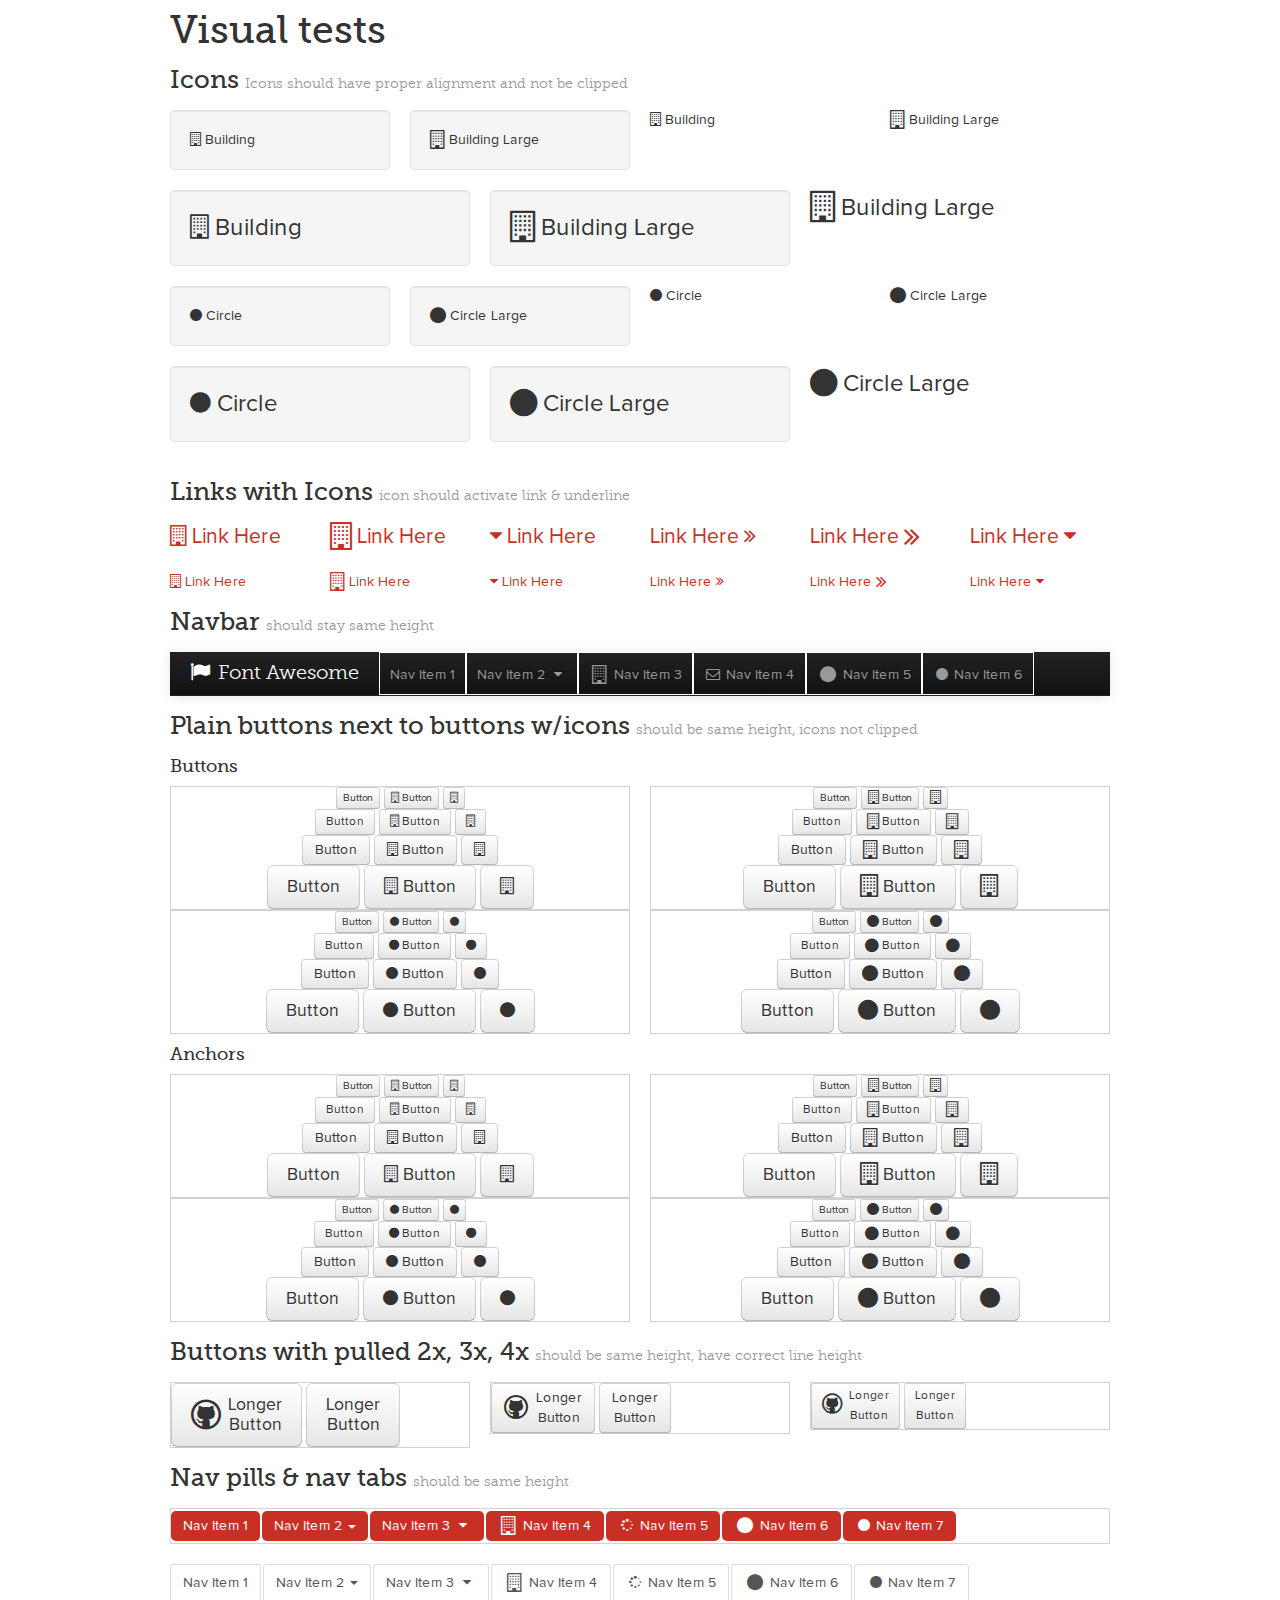
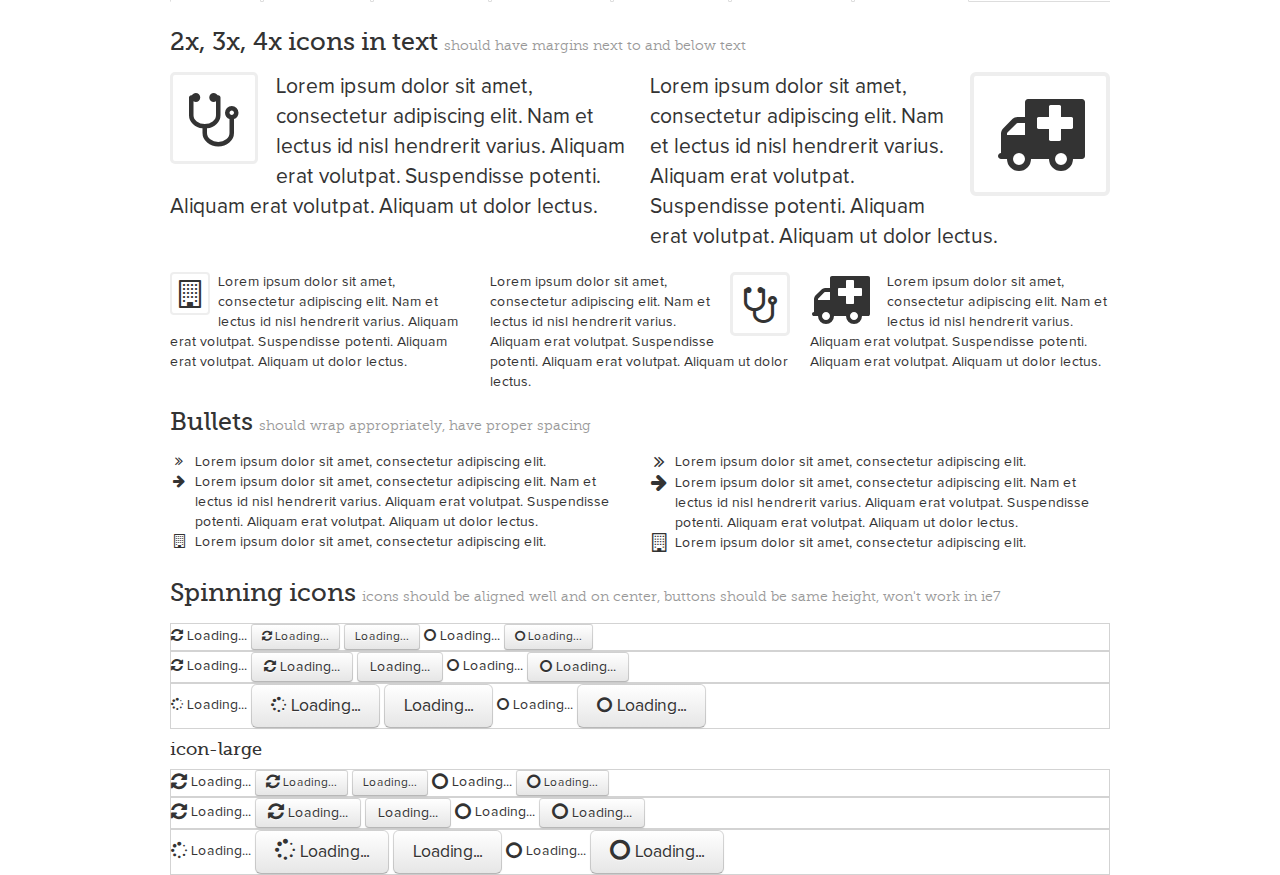
<file: repository/FortAwesome-Font-Awesome-13d5dd3/docs/test.html>
<!DOCTYPE html>
<!--[if lt IE 7 ]><html class="ie ie6" lang="en"> <![endif]-->
<!--[if IE 7 ]><html class="ie ie7" lang="en"> <![endif]-->
<!--[if IE 8 ]><html class="ie ie8" lang="en"> <![endif]-->
<!--[if (gte IE 9)|!(IE)]><!--><html lang="en"> <!--<![endif]-->
<head>
  <!-- Basic Page Needs
 ================================================== -->
  <meta charset="utf-8" />
  <title>Font Awesome Tests</title>
  <meta name="description" content="">
  <meta name="author" content="">
  <!--<meta name="viewport" content="width=device-width; initial-scale=1; maximum-scale=1">-->

  <!--[if lt IE 9]>
  <script src="http://html5shim.googlecode.com/svn/trunk/html5.js"></script>
  <![endif]-->

  <!-- CSS
 ================================================== -->

  <link rel="stylesheet" href="assets/css/site.css">
  <link rel="stylesheet" href="assets/css/prettify.css">
  <link rel="stylesheet" href="assets/css/font-awesome.css">
  <!--[if IE 7]>
  <link rel="stylesheet" href="assets/css/font-awesome-ie7.min.css">
  <![endif]-->
  <!-- Le fav and touch icons -->
  <link rel="shortcut icon" href="assets/ico/favicon.ico">

  <script type="text/javascript">
    var _gaq = _gaq || [];
    _gaq.push(['_setAccount', 'UA-30136587-1']);
    _gaq.push(['_trackPageview']);

    (function() {
      var ga = document.createElement('script'); ga.type = 'text/javascript'; ga.async = true;
      ga.src = ('https:' == document.location.protocol ? 'https://ssl' : 'http://www') + '.google-analytics.com/ga.js';
      var s = document.getElementsByTagName('script')[0]; s.parentNode.insertBefore(ga, s);
    })();
  </script>
</head>
<body>

<div class="container">
  <h1>Visual tests</h1>

  <h3>Icons <small>Icons should have proper alignment and not be clipped</small></h3>
  <div class="row">
    <div class="span3">
      <div class="well">
        <i class="icon-building"></i> Building
      </div>
    </div>
    <div class="span3">
      <div class="well">
        <i class="icon-building icon-large"></i> Building Large
      </div>
    </div>
    <div class="span3">
      <i class="icon-building"></i> Building
    </div>
    <div class="span3">
      <i class="icon-building icon-large"></i> Building Large
    </div>
  </div>
  <div class="row" style="font-size: 24px; line-height: 1.5em;">
    <div class="span4">
      <div class="well">
        <i class="icon-building"></i> Building
      </div>
    </div>
    <div class="span4">
      <div class="well">
        <i class="icon-building icon-large"></i> Building Large
      </div>
    </div>
    <div class="span4">
      <i class="icon-building icon-large"></i> Building Large
    </div>
  </div>
  <div class="row">
    <div class="span3">
      <div class="well">
        <i class="icon-circle"></i> Circle
      </div>
    </div>
    <div class="span3">
      <div class="well">
        <i class="icon-circle icon-large"></i> Circle Large
      </div>
    </div>
    <div class="span3">
      <i class="icon-circle"></i> Circle
    </div>
    <div class="span3">
      <i class="icon-circle icon-large"></i> Circle Large
    </div>
  </div>
  <div class="row" style="font-size: 24px; line-height: 1.5em;">
    <div class="span4">
      <div class="well">
        <i class="icon-circle"></i> Circle
      </div>
    </div>
    <div class="span4">
      <div class="well">
        <i class="icon-circle icon-large"></i> Circle Large
      </div>
    </div>
    <div class="span4">
      <i class="icon-circle icon-large"></i> Circle Large
    </div>
  </div>


  <h3>Links with Icons <small>icon should activate link & underline</small></h3>
  <div class="row lead">
    <div class="span2">
      <a href="#"><i class="icon-building"></i> Link Here</a>
    </div>
    <div class="span2">
      <a href="#"><i class="icon-building icon-large"></i> Link Here</a>
    </div>
    <div class="span2">
      <a href="#"><i class="icon-caret-down"></i> Link Here</a>
    </div>
    <div class="span2">
      <a href="#">Link Here <i class="icon-double-angle-right"></i></a>
    </div>
    <div class="span2">
      <a href="#">Link Here <i class="icon-double-angle-right icon-large"></i></a>
    </div>
    <div class="span2">
      <a href="#">Link Here <i class="icon-caret-down"></i></a>
    </div>
  </div>
  <div class="row">
    <div class="span2">
      <a href="#"><i class="icon-building"></i> Link Here</a>
    </div>
    <div class="span2">
      <a href="#"><i class="icon-building icon-large"></i> Link Here</a>
    </div>
    <div class="span2">
      <a href="#"><i class="icon-caret-down"></i> Link Here</a>
    </div>
    <div class="span2">
      <a href="#">Link Here <i class="icon-double-angle-right"></i></a>
    </div>
    <div class="span2">
      <a href="#">Link Here <i class="icon-double-angle-right icon-large"></i></a>
    </div>
    <div class="span2">
      <a href="#">Link Here <i class="icon-caret-down"></i></a>
    </div>
  </div>


  <h3>Navbar  <small>should stay same height </small></h3>
  <div class="navbar navbar-inverse navbar-static-top">
    <div class="navbar-inner">
      <div class="container">
        <a class="brand" href="#"><i class="icon-flag"></i> Font Awesome</a>
        <ul class="nav">
          <li style="border: solid 1px white;"><a href="#">Nav Item 1</a></li>
          <li class="dropdown" style="border: solid 1px white;">
            <a href="#" role="button" class="dropdown-toggle" data-toggle="dropdown">
              Nav Item 2
              <i class="icon-caret-down"></i>
            </a>
            <ul class="dropdown-menu" role="menu">
              <li><a href="#"><i class="icon-building"></i> Menu Item 1</a></li>
              <li><a href="#"><i class="icon-building icon-large"></i> Menu Item 2</a></li>
            </ul>
          </li>
          <li style="border: solid 1px white;"><a href="#examples"><i class="icon-building icon-large"></i> Nav Item 3</a></li>
          <li style="border: solid 1px white;"><a href="#examples"><i class="icon-envelope"></i> Nav Item 4</a></li>
          <li style="border: solid 1px white;"><a href="#examples"><i class="icon-circle icon-large"></i> Nav Item 5</a></li>
          <li style="border: solid 1px white;"><a href="#examples"><i class="icon-circle"></i> Nav Item 6</a></li>
        </ul>
      </div>
    </div>
  </div>


  <h3>Plain buttons next to buttons w/icons <small>should be same height, icons not clipped</small></h3>
  <h4>Buttons</h4>
  <div class="row">
    <div class="span6">
      <div style="border: solid 1px #d3d3d3; text-align: center;">
        <div>
          <button class="btn btn-mini">Button</button>
          <button class="btn btn-mini"><i class="icon-building"></i> Button</button>
          <button class="btn btn-mini"><i class="icon-building"></i></button>
        </div>
        <div>
          <button class="btn btn-small">Button</button>
          <button class="btn btn-small"><i class="icon-building"></i> Button</button>
          <button class="btn btn-small"><i class="icon-building"></i></button>
        </div>
        <div>
          <button class="btn">Button</button>
          <button class="btn"><i class="icon-building"></i> Button</button>
          <button class="btn"><i class="icon-building"></i></button>
        </div>
        <div>
          <button class="btn btn-large">Button</button>
          <button class="btn btn-large"><i class="icon-building"></i> Button</button>
          <button class="btn btn-large"><i class="icon-building"></i></button>
        </div>
      </div>
    </div>
    <div class="span6">
      <div style="border: solid 1px #d3d3d3; text-align: center;">
        <div>
          <button class="btn btn-mini">Button</button>
          <button class="btn btn-mini"><i class="icon-building icon-large"></i> Button</button>
          <button class="btn btn-mini"><i class="icon-building icon-large"></i></button>
        </div>
        <div>
          <button class="btn btn-small">Button</button>
          <button class="btn btn-small"><i class="icon-building icon-large"></i> Button</button>
          <button class="btn btn-small"><i class="icon-building icon-large"></i></button>
        </div>
        <div>
          <button class="btn">Button</button>
          <button class="btn"><i class="icon-building icon-large"></i> Button</button>
          <button class="btn"><i class="icon-building icon-large"></i></button>
        </div>
        <div>
          <button class="btn btn-large">Button</button>
          <button class="btn btn-large"><i class="icon-building icon-large"></i> Button</button>
          <button class="btn btn-large"><i class="icon-building icon-large"></i></button>
        </div>
      </div>
    </div>
  </div>
  <div class="row">
    <div class="span6">
      <div style="border: solid 1px #d3d3d3; text-align: center;">
        <div>
          <button class="btn btn-mini">Button</button>
          <button class="btn btn-mini"><i class="icon-circle"></i> Button</button>
          <button class="btn btn-mini"><i class="icon-circle"></i></button>
        </div>
        <div>
          <button class="btn btn-small">Button</button>
          <button class="btn btn-small"><i class="icon-circle"></i> Button</button>
          <button class="btn btn-small"><i class="icon-circle"></i></button>
        </div>
        <div>
          <button class="btn">Button</button>
          <button class="btn"><i class="icon-circle"></i> Button</button>
          <button class="btn"><i class="icon-circle"></i></button>
        </div>
        <div>
          <button class="btn btn-large">Button</button>
          <button class="btn btn-large"><i class="icon-circle"></i> Button</button>
          <button class="btn btn-large"><i class="icon-circle"></i></button>
        </div>
      </div>
    </div>
    <div class="span6">
      <div style="border: solid 1px #d3d3d3; text-align: center;">
        <div>
          <button class="btn btn-mini">Button</button>
          <button class="btn btn-mini"><i class="icon-circle icon-large"></i> Button</button>
          <button class="btn btn-mini"><i class="icon-circle icon-large"></i></button>
        </div>
        <div>
          <button class="btn btn-small">Button</button>
          <button class="btn btn-small"><i class="icon-circle icon-large"></i> Button</button>
          <button class="btn btn-small"><i class="icon-circle icon-large"></i></button>
        </div>
        <div>
          <button class="btn">Button</button>
          <button class="btn"><i class="icon-circle icon-large"></i> Button</button>
          <button class="btn"><i class="icon-circle icon-large"></i></button>
        </div>
        <div>
          <button class="btn btn-large">Button</button>
          <button class="btn btn-large"><i class="icon-circle icon-large"></i> Button</button>
          <button class="btn btn-large"><i class="icon-circle icon-large"></i></button>
        </div>
      </div>
    </div>
  </div>


  <h4>Anchors</h4>
  <div class="row">
    <div class="span6">
      <div style="border: solid 1px #d3d3d3; text-align: center;">
        <div>
          <a class="btn btn-mini">Button</a>
          <a class="btn btn-mini"><i class="icon-building"></i> Button</a>
          <a class="btn btn-mini"><i class="icon-building"></i></a>
        </div>
        <div>
          <a class="btn btn-small">Button</a>
          <a class="btn btn-small"><i class="icon-building"></i> Button</a>
          <a class="btn btn-small"><i class="icon-building"></i></a>
        </div>
        <div>
          <a class="btn">Button</a>
          <a class="btn"><i class="icon-building"></i> Button</a>
          <a class="btn"><i class="icon-building"></i></a>
        </div>
        <div>
          <a class="btn btn-large">Button</a>
          <a class="btn btn-large"><i class="icon-building"></i> Button</a>
          <a class="btn btn-large"><i class="icon-building"></i></a>
        </div>
      </div>
    </div>
    <div class="span6">
      <div style="border: solid 1px #d3d3d3; text-align: center;">
        <div>
          <a class="btn btn-mini">Button</a>
          <a class="btn btn-mini"><i class="icon-building icon-large"></i> Button</a>
          <a class="btn btn-mini"><i class="icon-building icon-large"></i></a>
        </div>
        <div>
          <a class="btn btn-small">Button</a>
          <a class="btn btn-small"><i class="icon-building icon-large"></i> Button</a>
          <a class="btn btn-small"><i class="icon-building icon-large"></i></a>
        </div>
        <div>
          <a class="btn">Button</a>
          <a class="btn"><i class="icon-building icon-large"></i> Button</a>
          <a class="btn"><i class="icon-building icon-large"></i></a>
        </div>
        <div>
          <a class="btn btn-large">Button</a>
          <a class="btn btn-large"><i class="icon-building icon-large"></i> Button</a>
          <a class="btn btn-large"><i class="icon-building icon-large"></i></a>
        </div>
      </div>
    </div>
  </div>
  <div class="row">
    <div class="span6">
      <div style="border: solid 1px #d3d3d3; text-align: center;">
        <div>
          <a class="btn btn-mini">Button</a>
          <a class="btn btn-mini"><i class="icon-circle"></i> Button</a>
          <a class="btn btn-mini"><i class="icon-circle"></i></a>
        </div>
        <div>
          <a class="btn btn-small">Button</a>
          <a class="btn btn-small"><i class="icon-circle"></i> Button</a>
          <a class="btn btn-small"><i class="icon-circle"></i></a>
        </div>
        <div>
          <a class="btn">Button</a>
          <a class="btn"><i class="icon-circle"></i> Button</a>
          <a class="btn"><i class="icon-circle"></i></a>
        </div>
        <div>
          <a class="btn btn-large">Button</a>
          <a class="btn btn-large"><i class="icon-circle"></i> Button</a>
          <a class="btn btn-large"><i class="icon-circle"></i></a>
        </div>
      </div>
    </div>
    <div class="span6">
      <div style="border: solid 1px #d3d3d3; text-align: center;">
        <div>
          <a class="btn btn-mini">Button</a>
          <a class="btn btn-mini"><i class="icon-circle icon-large"></i> Button</a>
          <a class="btn btn-mini"><i class="icon-circle icon-large"></i></a>
        </div>
        <div>
          <a class="btn btn-small">Button</a>
          <a class="btn btn-small"><i class="icon-circle icon-large"></i> Button</a>
          <a class="btn btn-small"><i class="icon-circle icon-large"></i></a>
        </div>
        <div>
          <a class="btn">Button</a>
          <a class="btn"><i class="icon-circle icon-large"></i> Button</a>
          <a class="btn"><i class="icon-circle icon-large"></i></a>
        </div>
        <div>
          <a class="btn btn-large">Button</a>
          <a class="btn btn-large"><i class="icon-circle icon-large"></i> Button</a>
          <a class="btn btn-large"><i class="icon-circle icon-large"></i></a>
        </div>
      </div>
    </div>
  </div>


  <h3>Buttons with pulled 2x, 3x, 4x <small>should be same height, have correct line height</small></h3>
  <div class="row">
    <div class="span4">
      <div style="border: solid 1px #d3d3d3;">
        <a class="btn btn-large" href="#">
          <i class="icon-github icon-2x pull-left"></i>
          Longer<br>Button</a>
        <a class="btn btn-large" href="#">
          Longer<br>Button</a>
      </div>
    </div>
    <div class="span4">
      <div style="border: solid 1px #d3d3d3;">
        <a class="btn" href="#">
          <i class="icon-github icon-2x pull-left"></i>
          Longer<br>Button</a>
        <a class="btn" href="#">
          Longer<br>Button</a>
      </div>
    </div>
    <div class="span4">
      <div style="border: solid 1px #d3d3d3;">
        <a class="btn btn-small" href="#">
          <i class="icon-github icon-2x pull-left"></i>
          Longer<br>Button</a>
        <a class="btn btn-small" href="#">
          Longer<br>Button</a>
      </div>
    </div>
  </div>


  <h3>Nav pills & nav tabs <small>should be same height</small></h3>
  <ul class="nav nav-pills" style="border: solid 1px #d3d3d3;">
    <li class="active"><a href="#">Nav Item 1</a></li>
    <li class="dropdown active">
      <a href="#" role="button" class="dropdown-toggle" data-toggle="dropdown">
        Nav Item 2
        <span class="caret"></span>
      </a>
      <ul class="dropdown-menu" role="menu">
        <li><a href="#"><i class="icon-building"></i> Menu Item 1</a></li>
        <li><a href="#"><i class="icon-building icon-large"></i> Menu Item 2</a></li>
      </ul>
    </li>
    <li class="dropdown active">
      <a href="#" role="button" class="dropdown-toggle" data-toggle="dropdown">
        Nav Item 3
        <i class="icon-caret-down"></i>
      </a>
      <ul class="dropdown-menu" role="menu">
        <li><a href="#"><i class="icon-building"></i> Menu Item 1</a></li>
        <li><a href="#"><i class="icon-building icon-large"></i> Menu Item 2</a></li>
      </ul>
    </li>
    <li class="active"><a href="#examples"><i class="icon-building icon-large"></i> Nav Item 4</a></li>
    <li class="active"><a href="#examples"><i class="icon-spinner icon-spin"></i> Nav Item 5</a></li>
    <li class="active"><a href="#examples"><i class="icon-circle icon-large"></i> Nav Item 6</a></li>
    <li class="active"><a href="#examples"><i class="icon-circle"></i> Nav Item 7</a></li>
  </ul>
  <ul class="nav nav-tabs">
    <li class="active"><a href="#">Nav Item 1</a></li>
    <li class="dropdown active">
      <a href="#" role="button" class="dropdown-toggle" data-toggle="dropdown">
        Nav Item 2
        <span class="caret"></span>
      </a>
      <ul class="dropdown-menu" role="menu">
        <li><a href="#"><i class="icon-building"></i> Menu Item 1</a></li>
        <li><a href="#"><i class="icon-building icon-large"></i> Menu Item 2</a></li>
      </ul>
    </li>
    <li class="dropdown active">
      <a href="#" role="button" class="dropdown-toggle" data-toggle="dropdown">
        Nav Item 3
        <i class="icon-caret-down"></i>
      </a>
      <ul class="dropdown-menu" role="menu">
        <li><a href="#"><i class="icon-building"></i> Menu Item 1</a></li>
        <li><a href="#"><i class="icon-building icon-large"></i> Menu Item 2</a></li>
      </ul>
    </li>
    <li class="active"><a href="#examples"><i class="icon-building icon-large"></i> Nav Item 4</a></li>
    <li class="active"><a href="#examples"><i class="icon-spinner icon-spin"></i> Nav Item 5</a></li>
    <li class="active"><a href="#examples"><i class="icon-circle icon-large"></i> Nav Item 6</a></li>
    <li class="active"><a href="#examples"><i class="icon-circle"></i> Nav Item 7</a></li>
  </ul>


  <h3>2x, 3x, 4x icons in text <small>should have margins next to and below text</small></h3>
  <div class="row">
    <div class="span6">
      <p class="lead">
        <i class="icon-stethoscope icon-3x pull-left icon-border"></i>
        Lorem ipsum dolor sit amet, consectetur adipiscing elit. Nam et lectus id nisl hendrerit varius. Aliquam erat volutpat. Suspendisse potenti. Aliquam erat volutpat. Aliquam ut dolor lectus.
      </p>
    </div>
    <div class="span6">
      <p class="lead">
        <i class="icon-ambulance icon-4x pull-right icon-border"></i>
        Lorem ipsum dolor sit amet, consectetur adipiscing elit. Nam et lectus id nisl hendrerit varius. Aliquam erat volutpat. Suspendisse potenti. Aliquam erat volutpat. Aliquam ut dolor lectus.
      </p>
    </div>
  </div>
  <div class="row">
    <div class="span4">
      <i class="icon-building icon-2x pull-left icon-border"></i>
      Lorem ipsum dolor sit amet, consectetur adipiscing elit. Nam et lectus id nisl hendrerit varius. Aliquam erat volutpat. Suspendisse potenti. Aliquam erat volutpat. Aliquam ut dolor lectus.
    </div>
    <div class="span4">
      <i class="icon-stethoscope icon-3x pull-right icon-border"></i>
      Lorem ipsum dolor sit amet, consectetur adipiscing elit. Nam et lectus id nisl hendrerit varius. Aliquam erat volutpat. Suspendisse potenti. Aliquam erat volutpat. Aliquam ut dolor lectus.
    </div>
    <div class="span4">
      <i class="icon-ambulance icon-4x pull-left"></i>
      Lorem ipsum dolor sit amet, consectetur adipiscing elit. Nam et lectus id nisl hendrerit varius. Aliquam erat volutpat. Suspendisse potenti. Aliquam erat volutpat. Aliquam ut dolor lectus.
    </div>
  </div>


  <h3>Bullets <small>should wrap appropriately, have proper spacing</small></h3>
  <div class="row">
    <div class="span6">
      <ul class="icons">
        <li><i class="icon-double-angle-right"></i>Lorem ipsum dolor sit amet, consectetur adipiscing elit.</li>
        <li><i class="icon-arrow-right"></i>Lorem ipsum dolor sit amet, consectetur adipiscing elit. Nam et lectus id nisl hendrerit varius. Aliquam erat volutpat. Suspendisse potenti. Aliquam erat volutpat. Aliquam ut dolor lectus.</li>
        <li><i class="icon-building"></i>Lorem ipsum dolor sit amet, consectetur adipiscing elit.</li>
      </ul>
    </div>
    <div class="span6">
      <ul class="icons">
        <li><i class="icon-double-angle-right icon-large"></i>Lorem ipsum dolor sit amet, consectetur adipiscing elit.</li>
        <li><i class="icon-arrow-right icon-large"></i>Lorem ipsum dolor sit amet, consectetur adipiscing elit. Nam et lectus id nisl hendrerit varius. Aliquam erat volutpat. Suspendisse potenti. Aliquam erat volutpat. Aliquam ut dolor lectus.</li>
        <li><i class="icon-building icon-large"></i>Lorem ipsum dolor sit amet, consectetur adipiscing elit.</li>
      </ul>
    </div>
  </div>


  <h3>Spinning icons <small>icons should be aligned well and on center, buttons should be same height, won't work in ie7</small></h3>
  <div style="border: solid 1px #d3d3d3;">
    <i class="icon-refresh icon-spin"></i> Loading...
    <button class="btn btn-small"><i class="icon-refresh icon-spin"></i> Loading...</button>
    <button class="btn btn-small">Loading...</button>
    <i class="icon-circle-blank icon-spin"></i> Loading...
    <button class="btn btn-small"><i class="icon-circle-blank icon-spin"></i> Loading...</button>
  </div>
  <div style="border: solid 1px #d3d3d3;">
    <i class="icon-refresh icon-spin"></i> Loading...
    <button class="btn"><i class="icon-refresh icon-spin"></i> Loading...</button>
    <button class="btn">Loading...</button>
    <i class="icon-circle-blank icon-spin"></i> Loading...
    <button class="btn"><i class="icon-circle-blank icon-spin"></i> Loading...</button>
  </div>
  <div style="border: solid 1px #d3d3d3;">
    <i class="icon-spinner icon-spin"></i> Loading...
    <button class="btn btn-large"><i class="icon-spinner icon-spin"></i> Loading...</button>
    <button class="btn btn-large">Loading...</button>
    <i class="icon-circle-blank icon-spin"></i> Loading...
    <button class="btn btn-large"><i class="icon-circle-blank icon-spin"></i> Loading...</button>
  </div>
  <h4>icon-large</h4>
  <div style="border: solid 1px #d3d3d3;">
    <i class="icon-refresh icon-large icon-spin"></i> Loading...
    <button class="btn btn-small"><i class="icon-refresh icon-large icon-spin"></i> Loading...</button>
    <button class="btn btn-small">Loading...</button>
    <i class="icon-circle-blank icon-large icon-spin"></i> Loading...
    <button class="btn btn-small"><i class="icon-circle-blank icon-large icon-spin"></i> Loading...</button>
  </div>
  <div style="border: solid 1px #d3d3d3;">
    <i class="icon-refresh icon-large icon-spin"></i> Loading...
    <button class="btn"><i class="icon-refresh icon-large icon-spin"></i> Loading...</button>
    <button class="btn">Loading...</button>
    <i class="icon-circle-blank icon-large icon-spin"></i> Loading...
    <button class="btn"><i class="icon-circle-blank icon-large icon-spin"></i> Loading...</button>
  </div>
  <div style="border: solid 1px #d3d3d3;">
    <i class="icon-spinner icon-large icon-spin"></i> Loading...
    <button class="btn btn-large"><i class="icon-spinner icon-large icon-spin"></i> Loading...</button>
    <button class="btn btn-large">Loading...</button>
    <i class="icon-circle-blank icon-large icon-spin"></i> Loading...
    <button class="btn btn-large"><i class="icon-circle-blank icon-large icon-spin"></i> Loading...</button>
  </div>

</div>

<script src="assets/js/jquery-1.7.1.min.js"></script>
<script src="assets/js/bootstrap-222.min.js"></script>

</body>
</html>
</file>
<file: css_library/main.css>
/*
 * HTML5 Boilerplate
 *
 * What follows is the result of much research on cross-browser styling.
 * Credit left inline and big thanks to Nicolas Gallagher, Jonathan Neal,
 * Kroc Camen, and the H5BP dev community and team.
 */

/* ==========================================================================
   Base styles: opinionated defaults
   ========================================================================== */

html,
button,
input,
select,
textarea {
    color: #222;
}

body {
    font-size: 1em;
    line-height: 1.4;
}

/*
 * Remove text-shadow in selection highlight: h5bp.com/i
 * These selection rule sets have to be separate.
 * Customize the background color to match your design.
 */

::-moz-selection {
    background: #b3d4fc;
    text-shadow: none;
}

::selection {
    background: #b3d4fc;
    text-shadow: none;
}

/*
 * A better looking default horizontal rule
 */

hr {
    display: block;
    height: 1px;
    border: 0;
    border-top: 1px solid #ccc;
    margin: 1em 0;
    padding: 0;
}

/*
 * Remove the gap between images and the bottom of their containers: h5bp.com/i/440
 */

img {
    vertical-align: middle;
}

/*
 * Remove default fieldset styles.
 */

fieldset {
    border: 0;
    margin: 0;
    padding: 0;
}

/*
 * Allow only vertical resizing of textareas.
 */

textarea {
    resize: vertical;
}

/* ==========================================================================
   Chrome Frame prompt
   ========================================================================== */

.chromeframe {
    margin: 0.2em 0;
    background: #ccc;
    color: #000;
    padding: 0.2em 0;
}

/* ==========================================================================
   Author's custom styles
   ========================================================================== */

















/* ==========================================================================
   Helper classes
   ========================================================================== */

/*
 * Image replacement
 */

.ir {
    background-color: transparent;
    border: 0;
    overflow: hidden;
    /* IE 6/7 fallback */
    *text-indent: -9999px;
}

.ir:before {
    content: "";
    display: block;
    width: 0;
    height: 150%;
}

/*
 * Hide from both screenreaders and browsers: h5bp.com/u
 */

.hidden {
    display: none !important;
    visibility: hidden;
}

/*
 * Hide only visually, but have it available for screenreaders: h5bp.com/v
 */

.visuallyhidden {
    border: 0;
    clip: rect(0 0 0 0);
    height: 1px;
    margin: -1px;
    overflow: hidden;
    padding: 0;
    position: absolute;
    width: 1px;
}

/*
 * Extends the .visuallyhidden class to allow the element to be focusable
 * when navigated to via the keyboard: h5bp.com/p
 */

.visuallyhidden.focusable:active,
.visuallyhidden.focusable:focus {
    clip: auto;
    height: auto;
    margin: 0;
    overflow: visible;
    position: static;
    width: auto;
}

/*
 * Hide visually and from screenreaders, but maintain layout
 */

.invisible {
    visibility: hidden;
}

/*
 * Clearfix: contain floats
 *
 * For modern browsers
 * 1. The space content is one way to avoid an Opera bug when the
 *    `contenteditable` attribute is included anywhere else in the document.
 *    Otherwise it causes space to appear at the top and bottom of elements
 *    that receive the `clearfix` class.
 * 2. The use of `table` rather than `block` is only necessary if using
 *    `:before` to contain the top-margins of child elements.
 */

.clearfix:before,
.clearfix:after {
    content: " "; /* 1 */
    display: table; /* 2 */
}

.clearfix:after {
    clear: both;
}

/*
 * For IE 6/7 only
 * Include this rule to trigger hasLayout and contain floats.
 */

.clearfix {
    *zoom: 1;
}

/* ==========================================================================
   EXAMPLE Media Queries for Responsive Design.
   These examples override the primary ('mobile first') styles.
   Modify as content requires.
   ========================================================================== */

@media only screen and (min-width: 35em) {
    /* Style adjustments for viewports that meet the condition */
}

@media print,
       (-o-min-device-pixel-ratio: 5/4),
       (-webkit-min-device-pixel-ratio: 1.25),
       (min-resolution: 120dpi) {
    /* Style adjustments for high resolution devices */
}

/* ==========================================================================
   Print styles.
   Inlined to avoid required HTTP connection: h5bp.com/r
   ========================================================================== */

@media print {
    * {
        background: transparent !important;
        color: #000 !important; /* Black prints faster: h5bp.com/s */
        box-shadow: none !important;
        text-shadow: none !important;
    }

    a,
    a:visited {
        text-decoration: underline;
    }

    a[href]:after {
        content: " (" attr(href) ")";
    }

    abbr[title]:after {
        content: " (" attr(title) ")";
    }

    /*
     * Don't show links for images, or javascript/internal links
     */

    .ir a:after,
    a[href^="javascript:"]:after,
    a[href^="#"]:after {
        content: "";
    }

    pre,
    blockquote {
        border: 1px solid #999;
        page-break-inside: avoid;
    }

    thead {
        display: table-header-group; /* h5bp.com/t */
    }

    tr,
    img {
        page-break-inside: avoid;
    }

    img {
        max-width: 100% !important;
    }

    @page {
        margin: 0.5cm;
    }

    p,
    h2,
    h3 {
        orphans: 3;
        widows: 3;
    }

    h2,
    h3 {
        page-break-after: avoid;
    }
}
</file>
<file: repository/html5-boilerplate-master/css/main.css>
/*
 * HTML5 Boilerplate
 *
 * What follows is the result of much research on cross-browser styling.
 * Credit left inline and big thanks to Nicolas Gallagher, Jonathan Neal,
 * Kroc Camen, and the H5BP dev community and team.
 */

/* ==========================================================================
   Base styles: opinionated defaults
   ========================================================================== */

html,
button,
input,
select,
textarea {
    color: #222;
}

body {
    font-size: 1em;
    line-height: 1.4;
}

/*
 * Remove text-shadow in selection highlight: h5bp.com/i
 * These selection rule sets have to be separate.
 * Customize the background color to match your design.
 */

::-moz-selection {
    background: #b3d4fc;
    text-shadow: none;
}

::selection {
    background: #b3d4fc;
    text-shadow: none;
}

/*
 * A better looking default horizontal rule
 */

hr {
    display: block;
    height: 1px;
    border: 0;
    border-top: 1px solid #ccc;
    margin: 1em 0;
    padding: 0;
}

/*
 * Remove the gap between images and the bottom of their containers: h5bp.com/i/440
 */

img {
    vertical-align: middle;
}

/*
 * Remove default fieldset styles.
 */

fieldset {
    border: 0;
    margin: 0;
    padding: 0;
}

/*
 * Allow only vertical resizing of textareas.
 */

textarea {
    resize: vertical;
}

/* ==========================================================================
   Chrome Frame prompt
   ========================================================================== */

.chromeframe {
    margin: 0.2em 0;
    background: #ccc;
    color: #000;
    padding: 0.2em 0;
}

/* ==========================================================================
   Author's custom styles
   ========================================================================== */

















/* ==========================================================================
   Helper classes
   ========================================================================== */

/*
 * Image replacement
 */

.ir {
    background-color: transparent;
    border: 0;
    overflow: hidden;
    /* IE 6/7 fallback */
    *text-indent: -9999px;
}

.ir:before {
    content: "";
    display: block;
    width: 0;
    height: 150%;
}

/*
 * Hide from both screenreaders and browsers: h5bp.com/u
 */

.hidden {
    display: none !important;
    visibility: hidden;
}

/*
 * Hide only visually, but have it available for screenreaders: h5bp.com/v
 */

.visuallyhidden {
    border: 0;
    clip: rect(0 0 0 0);
    height: 1px;
    margin: -1px;
    overflow: hidden;
    padding: 0;
    position: absolute;
    width: 1px;
}

/*
 * Extends the .visuallyhidden class to allow the element to be focusable
 * when navigated to via the keyboard: h5bp.com/p
 */

.visuallyhidden.focusable:active,
.visuallyhidden.focusable:focus {
    clip: auto;
    height: auto;
    margin: 0;
    overflow: visible;
    position: static;
    width: auto;
}

/*
 * Hide visually and from screenreaders, but maintain layout
 */

.invisible {
    visibility: hidden;
}

/*
 * Clearfix: contain floats
 *
 * For modern browsers
 * 1. The space content is one way to avoid an Opera bug when the
 *    `contenteditable` attribute is included anywhere else in the document.
 *    Otherwise it causes space to appear at the top and bottom of elements
 *    that receive the `clearfix` class.
 * 2. The use of `table` rather than `block` is only necessary if using
 *    `:before` to contain the top-margins of child elements.
 */

.clearfix:before,
.clearfix:after {
    content: " "; /* 1 */
    display: table; /* 2 */
}

.clearfix:after {
    clear: both;
}

/*
 * For IE 6/7 only
 * Include this rule to trigger hasLayout and contain floats.
 */

.clearfix {
    *zoom: 1;
}

/* ==========================================================================
   EXAMPLE Media Queries for Responsive Design.
   These examples override the primary ('mobile first') styles.
   Modify as content requires.
   ========================================================================== */

@media only screen and (min-width: 35em) {
    /* Style adjustments for viewports that meet the condition */
}

@media print,
       (-o-min-device-pixel-ratio: 5/4),
       (-webkit-min-device-pixel-ratio: 1.25),
       (min-resolution: 120dpi) {
    /* Style adjustments for high resolution devices */
}

/* ==========================================================================
   Print styles.
   Inlined to avoid required HTTP connection: h5bp.com/r
   ========================================================================== */

@media print {
    * {
        background: transparent !important;
        color: #000 !important; /* Black prints faster: h5bp.com/s */
        box-shadow: none !important;
        text-shadow: none !important;
    }

    a,
    a:visited {
        text-decoration: underline;
    }

    a[href]:after {
        content: " (" attr(href) ")";
    }

    abbr[title]:after {
        content: " (" attr(title) ")";
    }

    /*
     * Don't show links for images, or javascript/internal links
     */

    .ir a:after,
    a[href^="javascript:"]:after,
    a[href^="#"]:after {
        content: "";
    }

    pre,
    blockquote {
        border: 1px solid #999;
        page-break-inside: avoid;
    }

    thead {
        display: table-header-group; /* h5bp.com/t */
    }

    tr,
    img {
        page-break-inside: avoid;
    }

    img {
        max-width: 100% !important;
    }

    @page {
        margin: 0.5cm;
    }

    p,
    h2,
    h3 {
        orphans: 3;
        widows: 3;
    }

    h2,
    h3 {
        page-break-after: avoid;
    }
}
</file>
